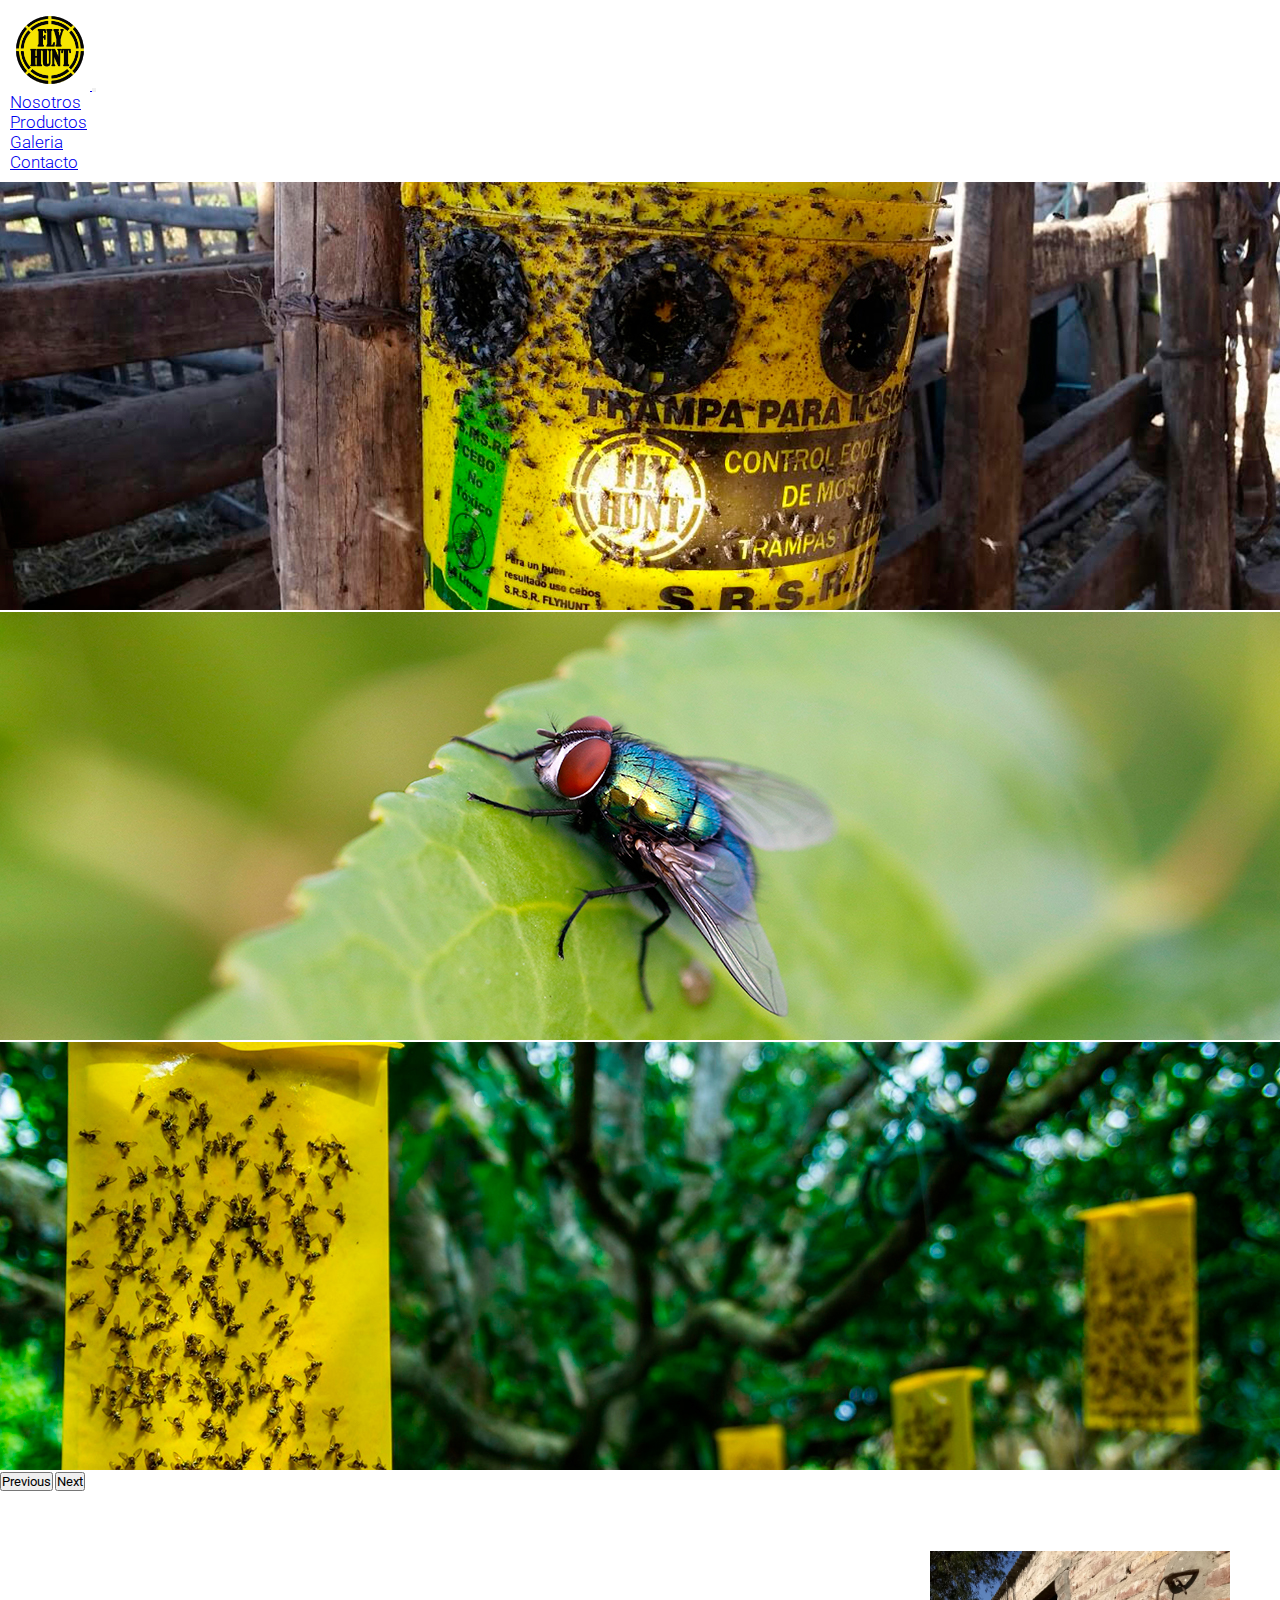
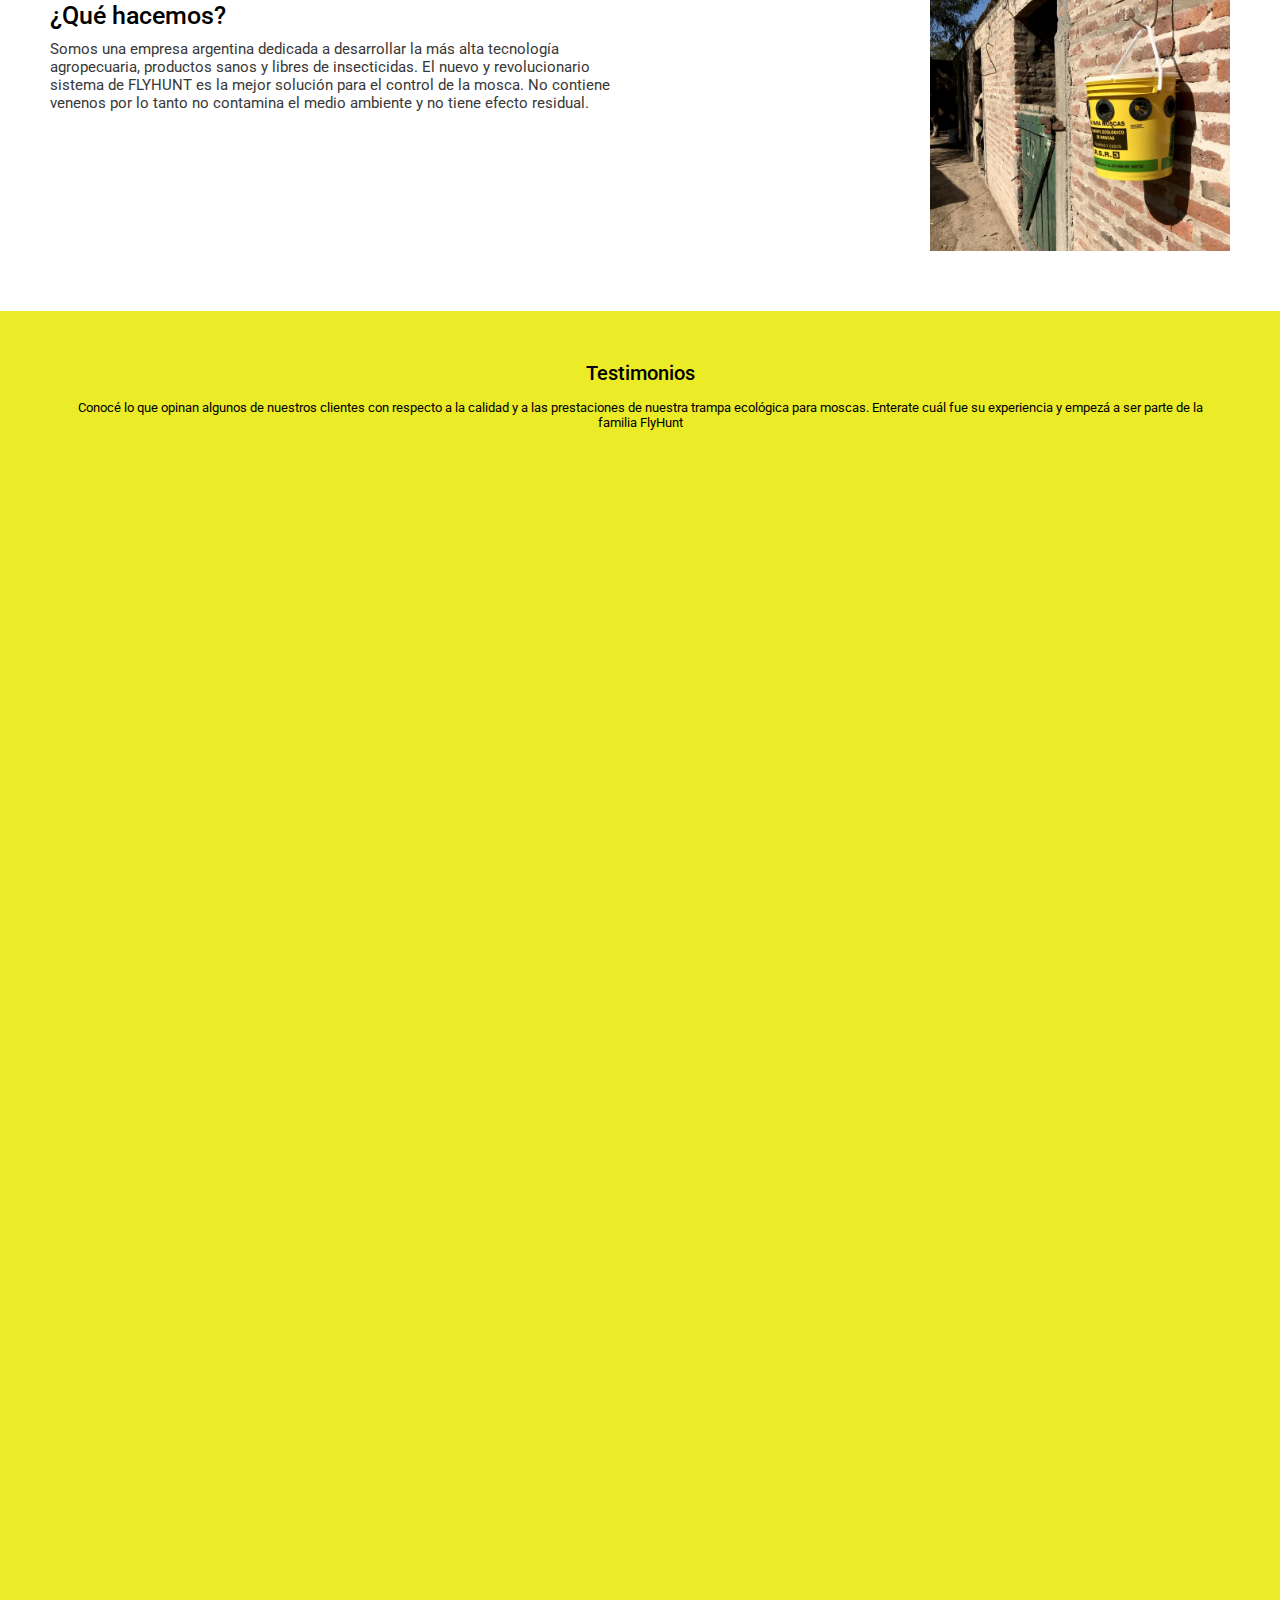
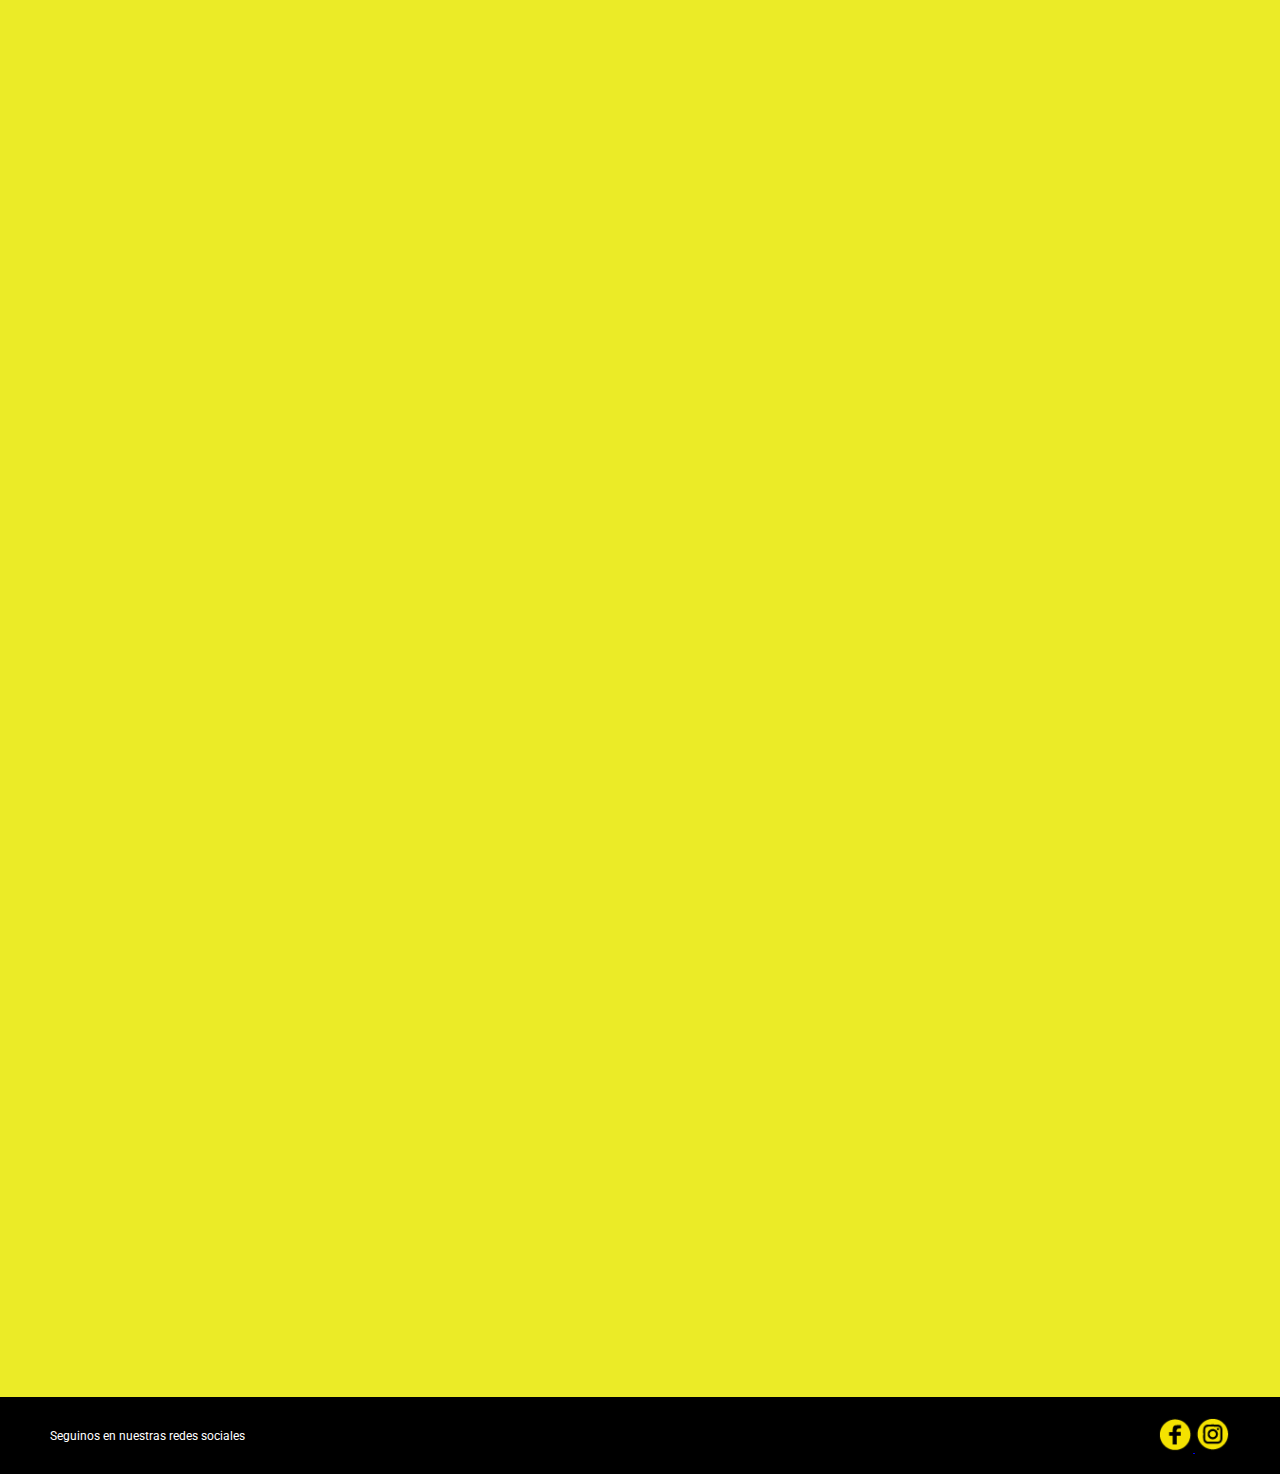
<file: index.html>
<!DOCTYPE html>
<html lang="es">
<!-- arranca head -->

<head>
    <meta charset="UTF-8">
    <meta name="viewport" content="width=device-width, initial-scale=1.0">
    <!-- fav icon -->
    <link rel="shortcut icon" href="img/favicon.png">
    <!-- Bootstrap CSS -->
    <link href="https://cdn.jsdelivr.net/npm/bootstrap@5.0.2/dist/css/bootstrap.min.css" rel="stylesheet" integrity="sha384-EVSTQN3/azprG1Anm3QDgpJLIm9Nao0Yz1ztcQTwFspd3yD65VohhpuuCOmLASjC" crossorigin="anonymous">
    <!-- WOW css -->
    <link rel="stylesheet" href="css/animate.css">
    <!-- mi css -->
    <link rel="stylesheet" href="css/style.css">
    <!-- título de la página -->
    <title>FlyHunt - Trampas ecologicas para moscas</title>
</head>
<!-- termina head -->

<body>
    <!-- arranca contenedor principal para aplicar estructura de grids -->
    <div id="contenedorPrincipalIndex">
        <!-- arranca header con navbar de Bootstrap editada -->
        <header class="contenedorBotonera">
            <nav class="ajustesNavBarBootstrap navbar navbar-expand-md navbar-light bg-light">
                <div class="container-fluid">
                    <a class="navbar-brand" href="index.html">
                        <img class="logo" src="img/logo.png" alt="logo de FlyHunt - Trampas ecologicas para moscas">
                    </a>
                    <button class="navbar-toggler" type="button" data-bs-toggle="collapse" data-bs-target="#navbarSupportedContent" aria-controls="navbarSupportedContent" aria-expanded="false" aria-label="Toggle navigation">
                    <span class="navbar-toggler-icon"></span>
                  </button>
                    <div class="collapse navbar-collapse" id="navbarSupportedContent">
                        <ul class="navbar-nav ms-auto mb-2 mb-lg-0">
                            <li class="nav-item">
                                <a class="ajustesVinculosNavBarBootstrap nav-link" href="pages/nosotros.html">Nosotros</a>
                            </li>
                            <li class="nav-item">
                                <a class="ajustesVinculosNavBarBootstrap nav-link" href="pages/productos-y-uso.html">Productos</a>
                            </li>
                            <li class="nav-item">
                                <a class="ajustesVinculosNavBarBootstrap nav-link" href="pages/galeria.html">Galeria</a>
                            </li>
                            <li class="nav-item">
                                <a class="ajustesVinculosNavBarBootstrap nav-link" href="pages/contacto.html">Contacto</a>
                            </li>
                        </ul>
                    </div>
                </div>
            </nav>
        </header>
        <!-- finaliza header con navbar de Bootstrap editada -->


        <!-- comienza sección con carousel de Bootstrap editada -->
        <section class="contenedorImagenPrincipalHome">
            <div id="carouselExampleControls" class="carousel slide" data-bs-ride="carousel">
                <div class="carousel-inner">
                    <div class="carousel-item active">
                        <img src="img/carousel/c1.jpg" class="d-block w-100" alt="trampa flyhunt para moscas">
                    </div>
                    <div class="carousel-item">
                        <img src="img/carousel/c2.jpg" class="d-block w-100" alt="mosca antes de ser atrapada por flyhunt">
                    </div>
                    <div class="carousel-item">
                        <img src="img/carousel/c3.jpg" class="d-block w-100" alt="trampa flyhunt en accion">
                    </div>
                </div>
                <button class="carousel-control-prev" type="button" data-bs-target="#carouselExampleControls" data-bs-slide="prev">
                  <span class="carousel-control-prev-icon" aria-hidden="true"></span>
                  <span class="visually-hidden">Previous</span>
                </button>
                <button class="carousel-control-next" type="button" data-bs-target="#carouselExampleControls" data-bs-slide="next">
                  <span class="carousel-control-next-icon" aria-hidden="true"></span>
                  <span class="visually-hidden">Next</span>
                </button>
            </div>
        </section>
        <!-- finaliza sección con carousel de Bootstrap editada-->

        <!-- comienza sección '¿qué hacemos?' -->
        <section class="contenedorQueHacemos">
            <div class="contenedorQueHacemos__cajaEncabezadoYTexto">
                <h1 class="contenedorQueHacemos__encabezado">¿Qué hacemos?</h1>
                <p class="contenedorQueHacemos__texto">Somos una empresa argentina dedicada a desarrollar la más alta tecnología agropecuaria, productos sanos y libres de insecticidas. El nuevo y revolucionario sistema de FLYHUNT es la mejor solución para el control de la mosca. No contiene
                    venenos por lo tanto no contamina el medio ambiente y no tiene efecto residual.</p>
            </div>
            <div class="contenedorQueHacemos__cajaImagen">
                <img src="img/imagen-que-hacemos.jpg" alt="Trampa FlyHunt">
            </div>
        </section>
        <!-- finaliza sección '¿qué hacemos?' -->

        <!-- comienza sección 'testimonios' -->
        <section class="contenedorPorQueElegirnos">
            <h2 class="contenedorPorQueElegirnos__encabezado">Testimonios</h2>
            <p class="contenedorPorQueElegirnos__parrafo">Conocé lo que opinan algunos de nuestros clientes con respecto a la calidad y a las prestaciones de nuestra trampa ecológica para moscas. Enterate cuál fue su experiencia y empezá a ser parte de la familia FlyHunt</p>
            <!-- comienza contenedor de cards -->
            <div class="ajustesContenedorCartas row py-2 mx-0">
                <!-- comienza card I / testimonio I -->
                <div class="ajustesMarginCards col-sm-12 col-md-4 wow bounceIn">
                    <div class="ajustesCarta card">
                        <img src="img/testimonios/testimonio1.jpg" class="card-img-top w-100" alt="testimonio 1">
                        <div class="card-body">
                            <h5 class="card-title">Ivana Raldotti</h5>
                            <p class="card-text">La experiencia con FlyHunt fue increible. Seguí las instrucciones para armar y colocar la trampa y a las 2 horas el producto ya estaba haciendo efecto. Logré reducir la cantidad de moscas de la granja en la que trabajo a un
                                85% menos.</p>
                            <a href="#" class="btn ajustesBotonItemProductos">Conocé más de su experiencia</a>
                        </div>
                    </div>
                </div>
                <!-- finaliza card I / testimonio I -->
                <!-- comienza card II / testimonio II -->
                <div class="ajustesMarginCards col-sm-12 col-md-4 wow bounceIn">
                    <div class="ajustesCarta card">
                        <img src="img/testimonios/testimonio2.jpg" class="card-img-top w-100" alt="testimonio 2">
                        <div class="card-body">
                            <h5 class="card-title">Jorge Fiorello</h5>
                            <p class="card-text">La experiencia con FlyHunt fue increible. Seguí las instrucciones para armar y colocar la trampa y a las 2 horas el producto ya estaba haciendo efecto. Logré reducir la cantidad de moscas de la granja en la que trabajo a un
                                85% menos.</p>
                            <a href="#" class="btn ajustesBotonItemProductos">Conocé más de su experiencia</a>
                        </div>
                    </div>
                </div>
                <!-- finaliza card II / testimonio II -->
                <!-- comienza card III / testimonio III -->
                <div class="ajustesMarginCards col-sm-12 col-md-4 wow bounceIn">
                    <div class="ajustesCarta card">
                        <img src="img/testimonios/testimonio3.jpg" class="card-img-top w-100" alt="testimonio 3">
                        <div class="card-body">
                            <h5 class="card-title">Lorena Balbastro</h5>
                            <p class="card-text">La experiencia con FlyHunt fue increible. Seguí las instrucciones para armar y colocar la trampa y a las 2 horas el producto ya estaba haciendo efecto. Logré reducir la cantidad de moscas de la granja en la que trabajo a un
                                85% menos.</p>
                            <a href="#" class="btn ajustesBotonItemProductos">Conocé más de su experiencia</a>
                        </div>
                    </div>
                </div>
                <!-- finaliza card III / testimonio III -->
            </div>
            <!-- finaliza contenedor de cards -->
        </section>
        <!-- finaliza sección 'testimonios' -->





        <!-- arranca footer -->
        <footer class="contenedorFooter">
            <div class="footer__texto">
                <span>Seguinos en nuestras redes sociales</span>
            </div>
            <div>
                <a href="https://facebook.com/flyhuntok" target="_blank">
                    <img src="img/facebook.png" alt="acceso a facebook">
                </a>
                <a href="https://instagram.com/flyhuntok" target="_blank">
                    <img src="img/instagram.png" alt="acceso a instagram">
                </a>
            </div>
        </footer>
        <!-- termina footer -->
    </div>
    <!-- finaliza contenedor principal para aplicar estructura de grids -->
    <!-- Scripts de WOW -->
    <script src="js/wow.min.js"></script>
    <script>
        new WOW().init();
    </script>
    <!-- Scripts de Bootstrap -->
    <script src="https://cdn.jsdelivr.net/npm/bootstrap@5.0.2/dist/js/bootstrap.bundle.min.js" integrity="sha384-MrcW6ZMFYlzcLA8Nl+NtUVF0sA7MsXsP1UyJoMp4YLEuNSfAP+JcXn/tWtIaxVXM" crossorigin="anonymous"></script>
</body>

</html>
</file>
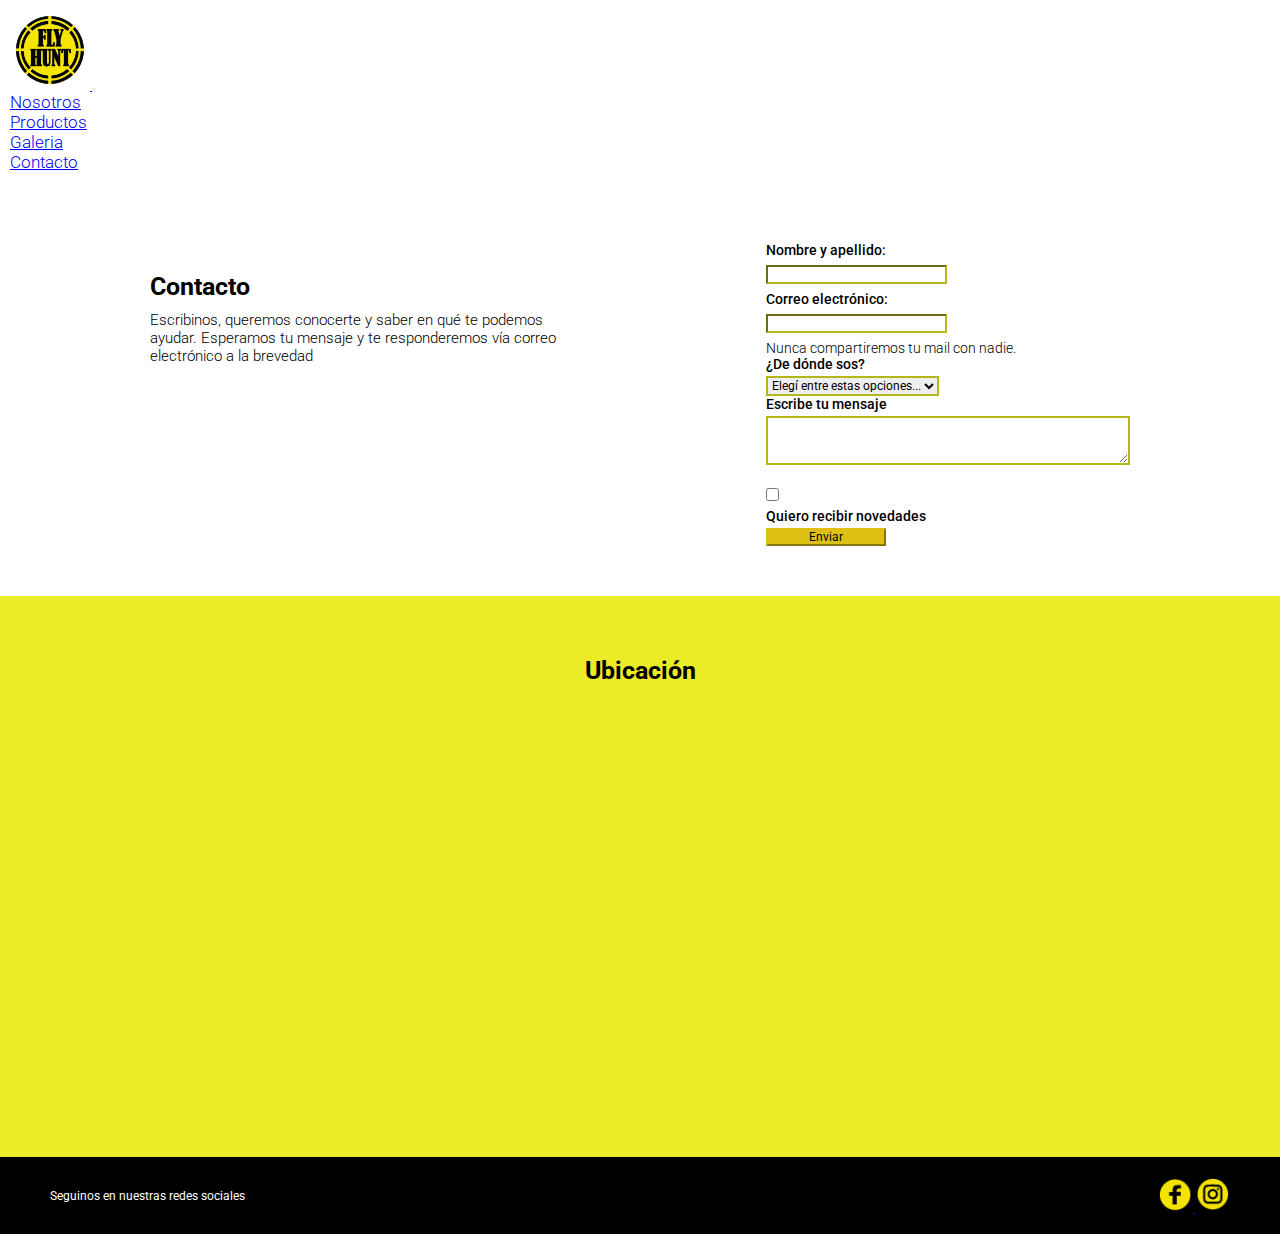
<file: pages/contacto.html>
<!DOCTYPE html>
<html lang="es">
<!-- inicio de head -->

<head>
    <meta charset="UTF-8">
    <meta name="viewport" content="width=device-width, initial-scale=1.0">
    <!-- fav icon -->
    <link rel="shortcut icon" href="../img/favicon.png">
    <!-- Bootstrap CSS -->
    <link href="https://cdn.jsdelivr.net/npm/bootstrap@5.0.2/dist/css/bootstrap.min.css" rel="stylesheet" integrity="sha384-EVSTQN3/azprG1Anm3QDgpJLIm9Nao0Yz1ztcQTwFspd3yD65VohhpuuCOmLASjC" crossorigin="anonymous">
    <!-- WOW css -->
    <link rel="stylesheet" href="../css/animate.css">
    <!-- mi css -->
    <link rel="stylesheet" href="../css/style.css">
    <!-- Titulo de la página -->
    <title>Contacto - FlyHunt - Trampas ecologicas para moscas</title>
    <!-- fin de head -->
</head>

<body>
    <!-- arranca header con navbar de Bootstrap editada -->
    <header class="contenedorBotonera">
        <nav class="ajustesNavBarBootstrap navbar navbar-expand-md navbar-light bg-light">
            <div class="container-fluid">
                <a class="navbar-brand" href="../index.html">
                    <img class="logo" src="../img/logo.png" alt="logo de FlyHunt - Trampas ecologicas para moscas">
                </a>
                <button class="navbar-toggler" type="button" data-bs-toggle="collapse" data-bs-target="#navbarSupportedContent" aria-controls="navbarSupportedContent" aria-expanded="false" aria-label="Toggle navigation">
                <span class="navbar-toggler-icon"></span>
              </button>
                <div class="collapse navbar-collapse" id="navbarSupportedContent">
                    <ul class="navbar-nav ms-auto mb-2 mb-lg-0">
                        <li class="nav-item">
                            <a class="ajustesVinculosNavBarBootstrap nav-link" href="../pages/nosotros.html">Nosotros</a>
                        </li>
                        <li class="nav-item">
                            <a class="ajustesVinculosNavBarBootstrap nav-link" href="../pages/productos-y-uso.html">Productos</a>
                        </li>
                        <li class="nav-item">
                            <a class="ajustesVinculosNavBarBootstrap nav-link" href="../pages/galeria.html">Galeria</a>
                        </li>
                        <li class="nav-item">
                            <a class="ajustesVinculosNavBarBootstrap nav-link" href="../pages/contacto.html">Contacto</a>
                        </li>
                    </ul>
                </div>
            </div>
        </nav>
    </header>
    <!-- termina header con navbar de Bootstrap editada -->
    <!-- inicia seccion principal pagina contacto -->
    <main>
        <!-- comienza la sección del formulario de contacto con su título y descripción -->
        <section>
            <article class="contenedorPrincipalFormulario">
                <div class="contenedorPrincipalFormulario__cajaEncabezado">
                    <h1 class="contenedorPrincipalFormulario__encabezado">Contacto</h1>
                    <p class="contenedorPrincipalFormulario__texto">Escribinos, queremos conocerte y saber en qué te podemos ayudar. Esperamos tu mensaje y te responderemos vía correo electrónico a la brevedad</p>
                </div>
                <div class="contenedorPrincipalFormulario__cajaFormulario">
                    <form>
                        <div class="mb-5">
                            <label for="nombre-apellido" class="form-label">Nombre y apellido:</label>
                            <input type="text" class="form-control" id="nombre-apellido">
                        </div>
                        <div class="mb-5">
                            <label for="correoElectronico" class="form-label">Correo electrónico:</label>
                            <input type="email" class="form-control" id="correoElectronico" aria-describedby="emailHelp">
                            <div id="emailHelp" class="form-text">Nunca compartiremos tu mail con nadie.</div>
                        </div>
                        <div class="mb-5">
                            <label for="ubicacion" class="form-label">¿De dónde sos?</label>
                            <select class="ajustesSelectFormulario form-select" id="ubicacion">
                              <option selected>Elegí entre estas opciones...</option>
                              <option value="caba">CABA</option>
                              <option value="bsas">Provincia de Buenos Aires</option>
                              <option value="interior">Interior de Argentina</option>
                              <option value="exterior">Pais exterior</option>
                            </select>
                        </div>
                        <div class="mb-5">
                            <label for="mensaje" class="form-label">Escribe tu mensaje</label>
                            <textarea class="form-control" id="mensaje" rows="3"></textarea>
                        </div>
                        <div class="mb-5 form-check">
                            <input type="checkbox" class="ajustesCheckFormulario form-check-input" id="recibirNovedades">
                            <label class="form-check-label" for="recibirNovedades">Quiero recibir novedades</label>
                        </div>
                        <button type="submit" class="ajustesBotonFormulario btn btn-primary">Enviar</button>
                    </form>
                </div>
            </article>
        </section>
        <!-- finaliza la sección del formulario de contacto con su título y descripción -->


        <!-- comienza seccion para mostrar mapa -->
        <section class="contenedorMapa wow bounceInUp">
            <article>
                <h2 class="contenedorMapa__encabezado">Ubicación</h2>
                <iframe src="https://www.google.com/maps/embed?pb=!1m18!1m12!1m3!1d3284.029779155979!2d-58.38758398504374!3d-34.603408480459485!2m3!1f0!2f0!3f0!3m2!1i1024!2i768!4f13.1!3m3!1m2!1s0x95bccac678504f45%3A0xf2519648a88ea112!2sTalcahuano%20446%2C%20C1013%20CABA!5e0!3m2!1ses-419!2sar!4v1655489127760!5m2!1ses-419!2sar"
                    style="border:0;" allowfullscreen="" loading="lazy" referrerpolicy="no-referrer-when-downgrade"></iframe>
            </article>
        </section>
        <!-- finaliza seccion para mostrar mapa-->
    </main>
    <!-- finaliza seccion principal pagina contacto -->
    <!-- arranca footer -->
    <footer>
        <div class="footer__texto">
            <span>Seguinos en nuestras redes sociales</span>
        </div>
        <div>
            <a href="https://facebook.com/flyhuntok" target="_blank">
                <img src="../img/facebook.png" alt="acceso a facebook">
            </a>
            <a href="https://instagram.com/flyhuntok" target="_blank">
                <img src="../img/instagram.png" alt="acceso a instagram">
            </a>
        </div>
    </footer>
    <!-- termina footer -->
    <script src="../js/wow.min.js"></script>
    <script>
        new WOW().init();
    </script>
    <!-- Option 1: Bootstrap Bundle with Popper -->
    <script src="https://cdn.jsdelivr.net/npm/bootstrap@5.0.2/dist/js/bootstrap.bundle.min.js" integrity="sha384-MrcW6ZMFYlzcLA8Nl+NtUVF0sA7MsXsP1UyJoMp4YLEuNSfAP+JcXn/tWtIaxVXM" crossorigin="anonymous"></script>
</body>

</html>
</file>
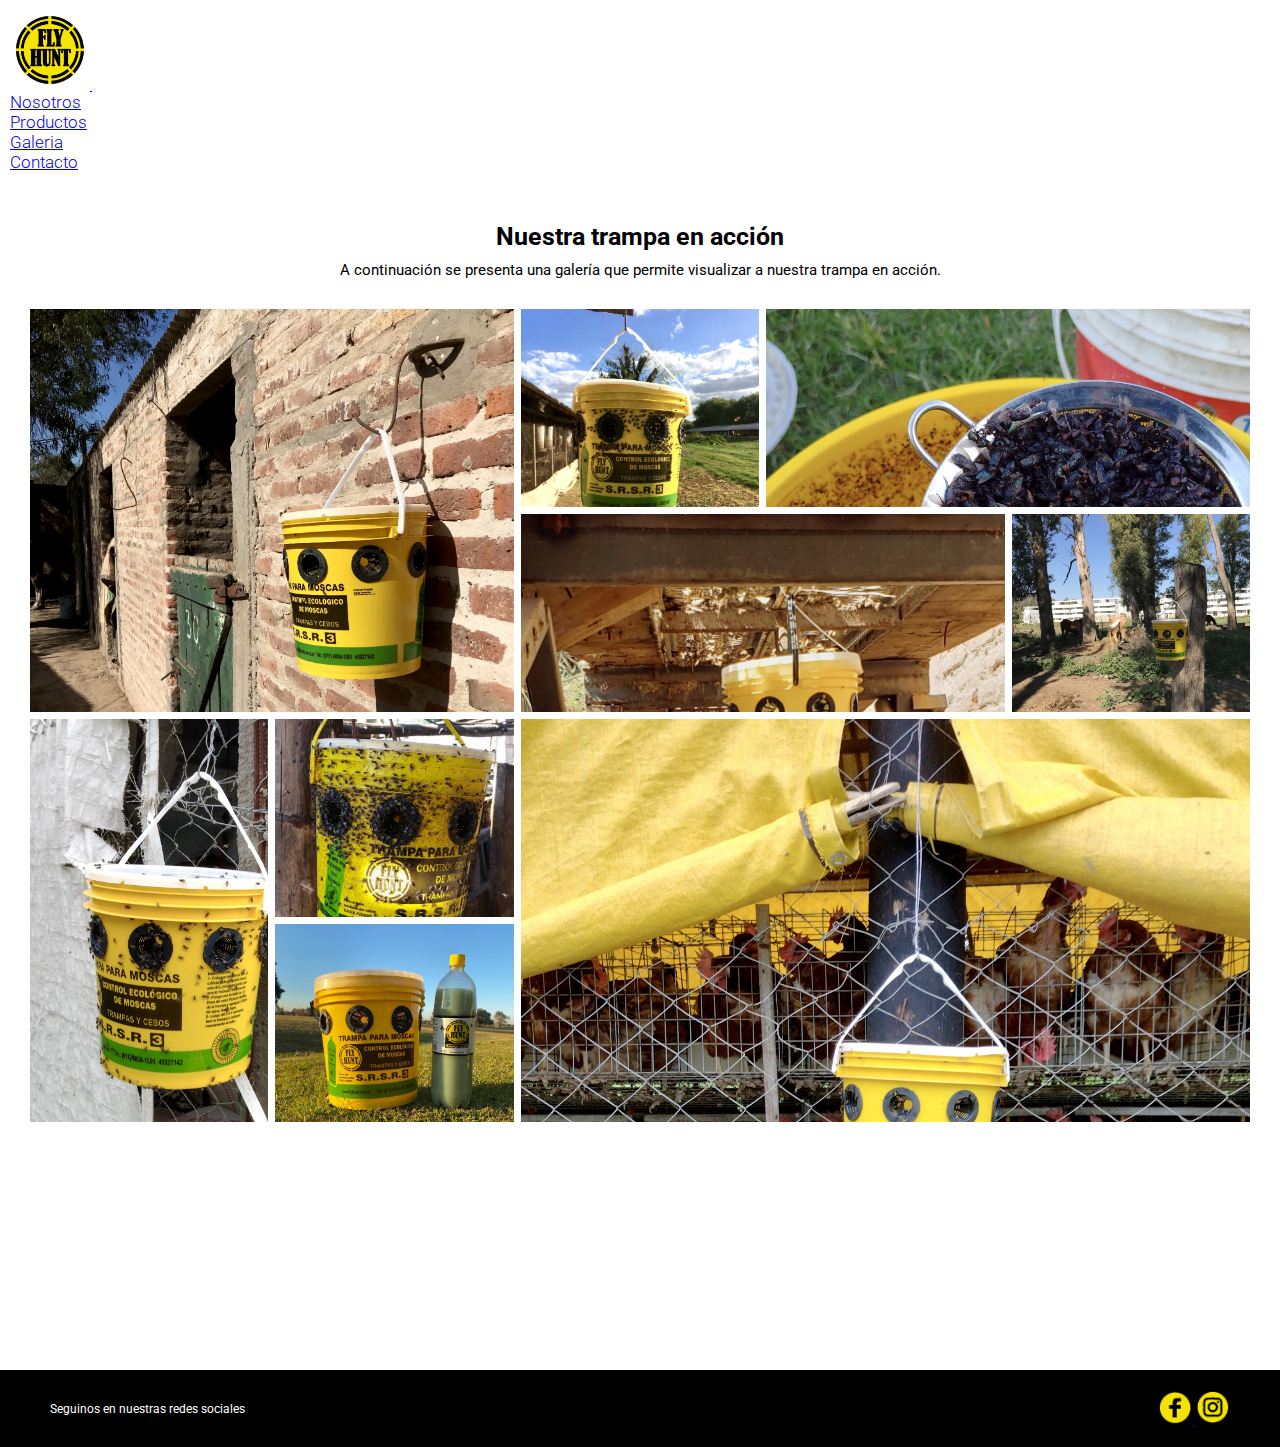
<file: pages/galeria.html>
<!DOCTYPE html>
<html lang="es">
<!-- arranca head -->

<head>
    <meta charset="UTF-8">
    <meta name="viewport" content="width=device-width, initial-scale=1.0">
    <!-- fav icon -->
    <link rel="shortcut icon" href="../img/favicon.png">
    <!-- Bootstrap CSS -->
    <link href="https://cdn.jsdelivr.net/npm/bootstrap@5.0.2/dist/css/bootstrap.min.css" rel="stylesheet" integrity="sha384-EVSTQN3/azprG1Anm3QDgpJLIm9Nao0Yz1ztcQTwFspd3yD65VohhpuuCOmLASjC" crossorigin="anonymous">
    <!-- WOW css -->
    <link rel="stylesheet" href="../css/animate.css">
    <!-- mi css -->
    <link rel="stylesheet" href="../css/style.css">
    <!-- título de la página -->
    <title>Galeria - FlyHunt - Trampas ecologicas para moscas</title>
</head>
<!-- termina head -->

<body>
    <!-- arranca header con navbar de Bootstrap editada -->
    <header class="contenedorBotonera">
        <nav class="ajustesNavBarBootstrap navbar navbar-expand-md navbar-light bg-light">
            <div class="container-fluid">
                <a class="navbar-brand" href="../index.html">
                    <img class="logo" src="../img/logo.png" alt="logo de FlyHunt - Trampas ecologicas para moscas">
                </a>
                <button class="navbar-toggler" type="button" data-bs-toggle="collapse" data-bs-target="#navbarSupportedContent" aria-controls="navbarSupportedContent" aria-expanded="false" aria-label="Toggle navigation">
                <span class="navbar-toggler-icon"></span>
              </button>
                <div class="collapse navbar-collapse" id="navbarSupportedContent">
                    <ul class="navbar-nav ms-auto mb-2 mb-lg-0">
                        <li class="nav-item">
                            <a class="ajustesVinculosNavBarBootstrap nav-link" href="../pages/nosotros.html">Nosotros</a>
                        </li>
                        <li class="nav-item">
                            <a class="ajustesVinculosNavBarBootstrap nav-link" href="../pages/productos-y-uso.html">Productos</a>
                        </li>
                        <li class="nav-item">
                            <a class="ajustesVinculosNavBarBootstrap nav-link" href="../pages/galeria.html">Galeria</a>
                        </li>
                        <li class="nav-item">
                            <a class="ajustesVinculosNavBarBootstrap nav-link" href="../pages/contacto.html">Contacto</a>
                        </li>
                    </ul>
                </div>
            </div>
        </nav>
    </header>
    <!-- termina header con navbar de Bootstrap editada -->

    <!-- comienza contenido principal de galeria -->
    <main>
        <!-- comienza seccion para mostrar imagenes -->
        <section class="galeria">
            <h1 class="galeria__encabezado">Nuestra trampa en acción</h1>
            <p class="galeria__texto">A continuación se presenta una galería que permite visualizar a nuestra trampa en acción.</p>
            <div id="contenedorImagenes">
                <div class="contenedorImagenes__item1 caracteristicasGeneralesContenedorGaleria">
                    <a class="w100" target="_blank" href="../img/galeria/1.jpg"></a>
                </div>
                <div class="contenedorImagenes__item2 caracteristicasGeneralesContenedorGaleria">
                    <a class="w100" target="_blank" href="../img/galeria/2.jpg"></a>
                </div>
                <div class="contenedorImagenes__item3 caracteristicasGeneralesContenedorGaleria">
                    <a class="w100" target="_blank" href="../img/galeria/3.jpg"></a>
                </div>
                <div class="contenedorImagenes__item4 caracteristicasGeneralesContenedorGaleria">
                    <a class="w100" target="_blank" href="../img/galeria/4.jpg"></a>
                </div>
                <div class="contenedorImagenes__item5 caracteristicasGeneralesContenedorGaleria">
                    <a class="w100" target="_blank" href="../img/galeria/5.jpg"></a>
                </div>
                <div class="contenedorImagenes__item6 caracteristicasGeneralesContenedorGaleria">
                    <a class="w100" target="_blank" href="../img/galeria/6.JPG"></a>
                </div>
                <div class="contenedorImagenes__item7 caracteristicasGeneralesContenedorGaleria">
                    <a class="w100" target="_blank" href="../img/galeria/7.JPG"></a>
                </div>
                <div class="contenedorImagenes__item8 caracteristicasGeneralesContenedorGaleria">
                    <a class="w100" target="_blank" href="../img/galeria/8.jpg"></a>
                </div>
                <div class="contenedorImagenes__item9 caracteristicasGeneralesContenedorGaleria">
                    <a class="w100" target="_blank" href="../img/galeria/9.jpg"></a>
                </div>
            </div>
        </section>
        <!-- finaliza seccion para mostrar imagenes -->
        <!-- comienza seccion para subir tus imagenes -->
        <section class="contenedorSubirFoto wow bounceInUp">
            <article>
                <h2 class="contenedorSubirFoto__encabezado">Cargá tu foto usando nuestra trampa</h2>
                <div class="mb-3">
                    <label for="formFile" class="ajustesEncabezadoSelectorArchivo form-label">Subi tu archivo a continuación</label>
                    <input class="ajustesSelectorArchivo form-control" type="file" id="formFile">
                    <button type="submit" class="ajustesBotonSubirArchivo btn btn-primary">Enviar</button>
                </div>
            </article>
        </section>
        <!-- finaliza seccion para subir tus imagenes -->
    </main>
    <!-- finaliza contenido principal de galeria -->


    <!-- arranca footer -->
    <footer>
        <div class="footer__texto">
            <span>Seguinos en nuestras redes sociales</span>
        </div>
        <div>
            <a href="https://facebook.com/flyhuntok" target="_blank">
                <img src="../img/facebook.png" alt="acceso a facebook">
            </a>
            <a href="https://instagram.com/flyhuntok" target="_blank">
                <img src="../img/instagram.png" alt="acceso a instagram">
            </a>
        </div>
    </footer>
    <!-- termina footer -->
    <!-- Scripts de WOW -->
    <script src="../js/wow.min.js"></script>
    <script>
        new WOW().init();
    </script>
    <!-- Scripts de Bootstrap -->
    <script src="https://cdn.jsdelivr.net/npm/bootstrap@5.0.2/dist/js/bootstrap.bundle.min.js" integrity="sha384-MrcW6ZMFYlzcLA8Nl+NtUVF0sA7MsXsP1UyJoMp4YLEuNSfAP+JcXn/tWtIaxVXM" crossorigin="anonymous"></script>
</body>

</html>
</file>
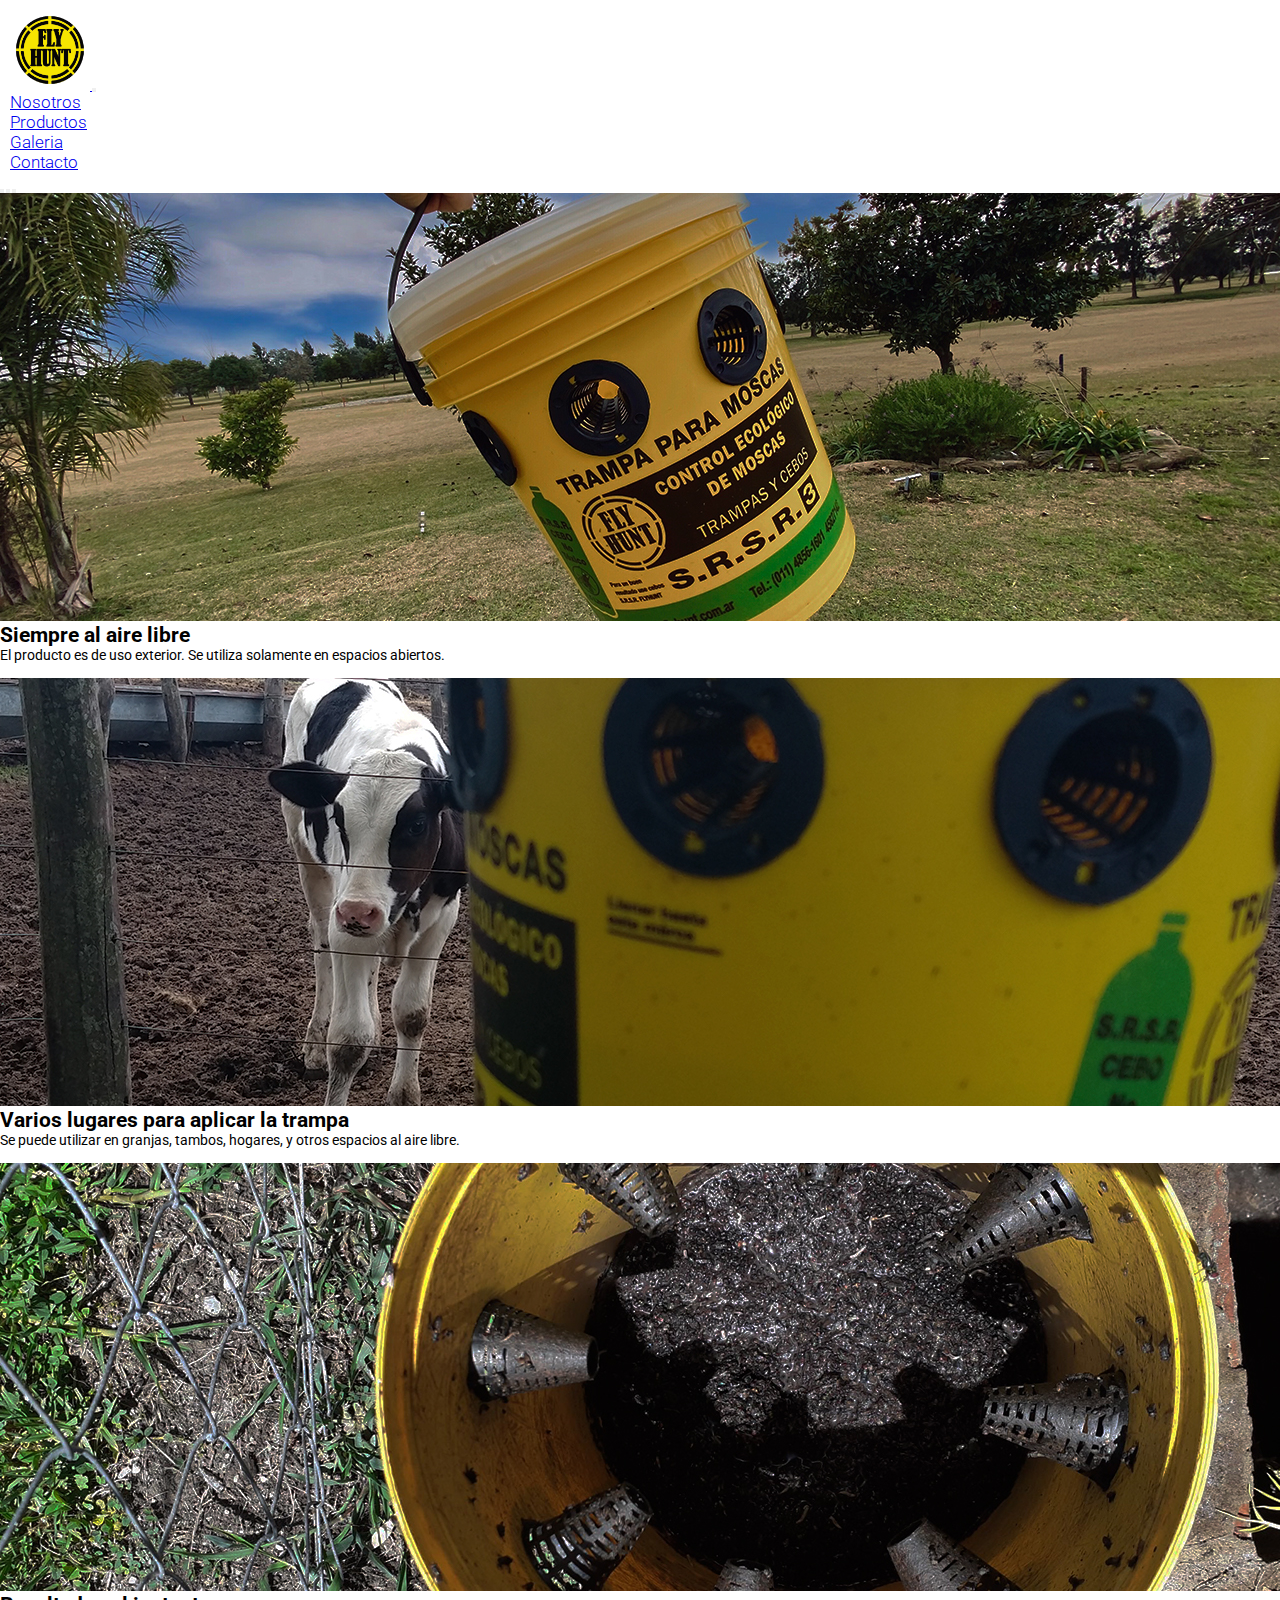
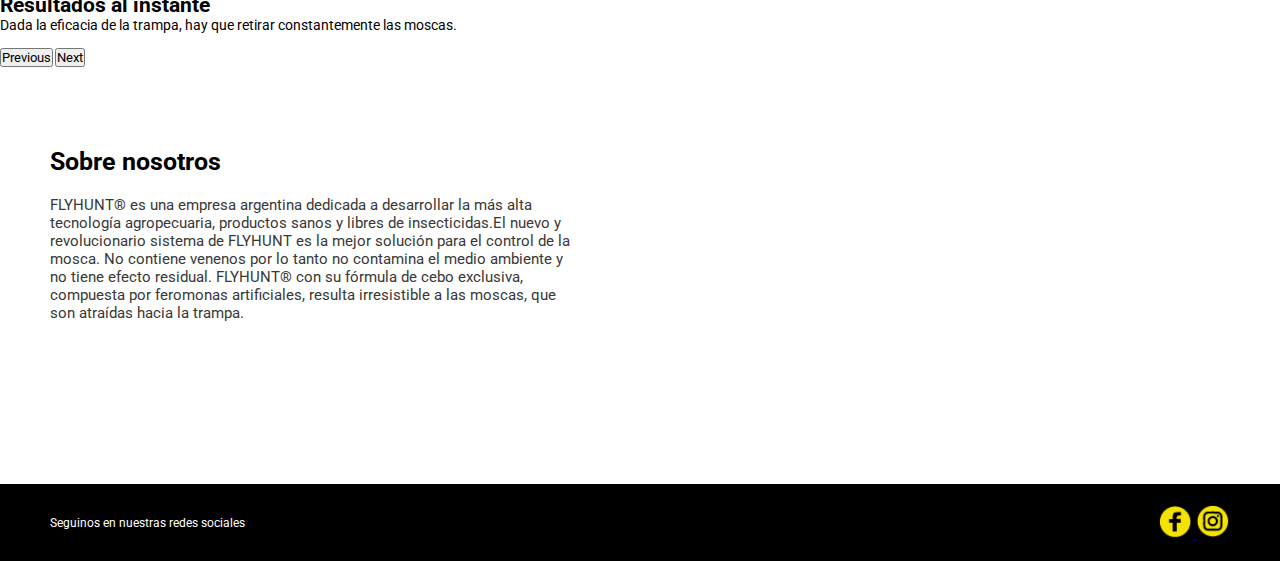
<file: pages/nosotros.html>
<!DOCTYPE html>
<html lang="es">
<!-- arranca head -->

<head>
    <meta charset="UTF-8">
    <meta name="viewport" content="width=device-width, initial-scale=1.0">
    <!-- fav icon -->
    <link rel="shortcut icon" href="../img/favicon.png">
    <!-- Bootstrap CSS -->
    <link href="https://cdn.jsdelivr.net/npm/bootstrap@5.0.2/dist/css/bootstrap.min.css" rel="stylesheet" integrity="sha384-EVSTQN3/azprG1Anm3QDgpJLIm9Nao0Yz1ztcQTwFspd3yD65VohhpuuCOmLASjC" crossorigin="anonymous">
    <!-- mi css -->
    <link rel="stylesheet" href="../css/style.css">
    <!-- título de la página -->
    <title>Nosotros - FlyHunt - Trampas ecologicas para moscas</title>
</head>

<body>
    <!-- empieza header -->
    <!-- arranca header con navbar de Bootstrap editada -->
    <header class="contenedorBotonera">
        <nav class="ajustesNavBarBootstrap navbar navbar-expand-md navbar-light bg-light">
            <div class="container-fluid">
                <a class="navbar-brand" href="../index.html">
                    <img class="logo" src="../img/logo.png" alt="logo de FlyHunt - Trampas ecologicas para moscas">
                </a>
                <button class="navbar-toggler" type="button" data-bs-toggle="collapse" data-bs-target="#navbarSupportedContent" aria-controls="navbarSupportedContent" aria-expanded="false" aria-label="Toggle navigation">
                <span class="navbar-toggler-icon"></span>
              </button>
                <div class="collapse navbar-collapse" id="navbarSupportedContent">
                    <ul class="navbar-nav ms-auto mb-2 mb-lg-0">
                        <li class="nav-item">
                            <a class="ajustesVinculosNavBarBootstrap nav-link" href="../pages/nosotros.html">Nosotros</a>
                        </li>
                        <li class="nav-item">
                            <a class="ajustesVinculosNavBarBootstrap nav-link" href="../pages/productos-y-uso.html">Productos</a>
                        </li>
                        <li class="nav-item">
                            <a class="ajustesVinculosNavBarBootstrap nav-link" href="../pages/galeria.html">Galeria</a>
                        </li>
                        <li class="nav-item">
                            <a class="ajustesVinculosNavBarBootstrap nav-link" href="../pages/contacto.html">Contacto</a>
                        </li>
                    </ul>
                </div>
            </div>
        </nav>
    </header>
    <!-- termina header con navbar de Bootstrap editada -->

    <!-- comienza contenido principal de la página nosotros -->
    <main>
        <!-- comienza carousel de imagenes -->
        <section>
            <div id="carouselExampleCaptions" class="carousel slide" data-bs-ride="carousel">
                <div class="carousel-indicators">
                    <button type="button" data-bs-target="#carouselExampleCaptions" data-bs-slide-to="0" class="active" aria-current="true" aria-label="Slide 1"></button>
                    <button type="button" data-bs-target="#carouselExampleCaptions" data-bs-slide-to="1" aria-label="Slide 2"></button>
                    <button type="button" data-bs-target="#carouselExampleCaptions" data-bs-slide-to="2" aria-label="Slide 3"></button>
                </div>
                <div class="carousel-inner">
                    <div class="carousel-item active">
                        <img src="../img/carousel/c4.jpg" class="d-block w-100" alt="trampa de flyhunt al aire libre">
                        <div class="carousel-caption d-none d-sm-block">
                            <h5 class="ajustesEncabezadoCarouselNosotros">Siempre al aire libre</h5>
                            <p class="ajustesParrafoCarouselNosotros">El producto es de uso exterior. Se utiliza solamente en espacios abiertos.</p>
                        </div>
                    </div>
                    <div class="carousel-item">
                        <img src="../img/carousel/c5.jpg" class="d-block w-100" alt="trampa flyhunt colocada en una granja">
                        <div class="carousel-caption d-none d-sm-block">
                            <h5 class="ajustesEncabezadoCarouselNosotros">Varios lugares para aplicar la trampa</h5>
                            <p class="ajustesParrafoCarouselNosotros">Se puede utilizar en granjas, tambos, hogares, y otros espacios al aire libre.</p>
                        </div>
                    </div>
                    <div class="carousel-item">
                        <img src="../img/carousel/c6.jpg" class="d-block w-100" alt="resultados de la trampa flyhunt">
                        <div class="carousel-caption d-none d-sm-block">
                            <h5 class="ajustesEncabezadoCarouselNosotros">Resultados al instante</h5>
                            <p class="ajustesParrafoCarouselNosotros">Dada la eficacia de la trampa, hay que retirar constantemente las moscas.</p>
                        </div>
                    </div>
                </div>
                <button class="carousel-control-prev" type="button" data-bs-target="#carouselExampleCaptions" data-bs-slide="prev">
                  <span class="carousel-control-prev-icon" aria-hidden="true"></span>
                  <span class="visually-hidden">Previous</span>
                </button>
                <button class="carousel-control-next" type="button" data-bs-target="#carouselExampleCaptions" data-bs-slide="next">
                  <span class="carousel-control-next-icon" aria-hidden="true"></span>
                  <span class="visually-hidden">Next</span>
                </button>
            </div>
        </section>
        <!-- finaliza carousel de imagenes -->

        <!-- comienza seccion para contar sobre flyhunt -->
        <section class="contenedorSobreNosotros">
            <div>
                <h1 class="contenedorSobreNosotros__encabezado">Sobre nosotros</h1>
                <p class="contenedorSobreNosotros__texto">FLYHUNT® es una empresa argentina dedicada a desarrollar la más alta tecnología agropecuaria, productos sanos y libres de insecticidas.El nuevo y revolucionario sistema de FLYHUNT es la mejor solución para el control de la mosca. No contiene
                    venenos por lo tanto no contamina el medio ambiente y no tiene efecto residual. FLYHUNT® con su fórmula de cebo exclusiva, compuesta por feromonas artificiales, resulta irresistible a las moscas, que son atraídas hacia la trampa.</p>
            </div>
            <div>
                <iframe src="https://www.youtube.com/embed/LHP1mqo7Kcs" title="YouTube video player" frameborder="0" allow="accelerometer; autoplay; clipboard-write; encrypted-media; gyroscope; picture-in-picture" allowfullscreen></iframe>
            </div>
        </section>
        <!-- finaliza seccion para contar sobre flyhunt -->
    </main>
    <!-- finaliza contenido principal de la página nosotros -->

    <!-- arranca footer -->
    <footer>
        <div class="footer__texto">
            <span>Seguinos en nuestras redes sociales</span>
        </div>
        <div>
            <a href="https://facebook.com/flyhuntok" target="_blank">
                <img src="../img/facebook.png" alt="acceso a facebook">
            </a>
            <a href="https://instagram.com/flyhuntok" target="_blank">
                <img src="../img/instagram.png" alt="acceso a instagram">
            </a>
        </div>
    </footer>
    <!-- termina footer -->
    <!-- Scripts de Bootstrap -->
    <script src="https://cdn.jsdelivr.net/npm/bootstrap@5.0.2/dist/js/bootstrap.bundle.min.js" integrity="sha384-MrcW6ZMFYlzcLA8Nl+NtUVF0sA7MsXsP1UyJoMp4YLEuNSfAP+JcXn/tWtIaxVXM" crossorigin="anonymous"></script>
</body>

</html>
</file>
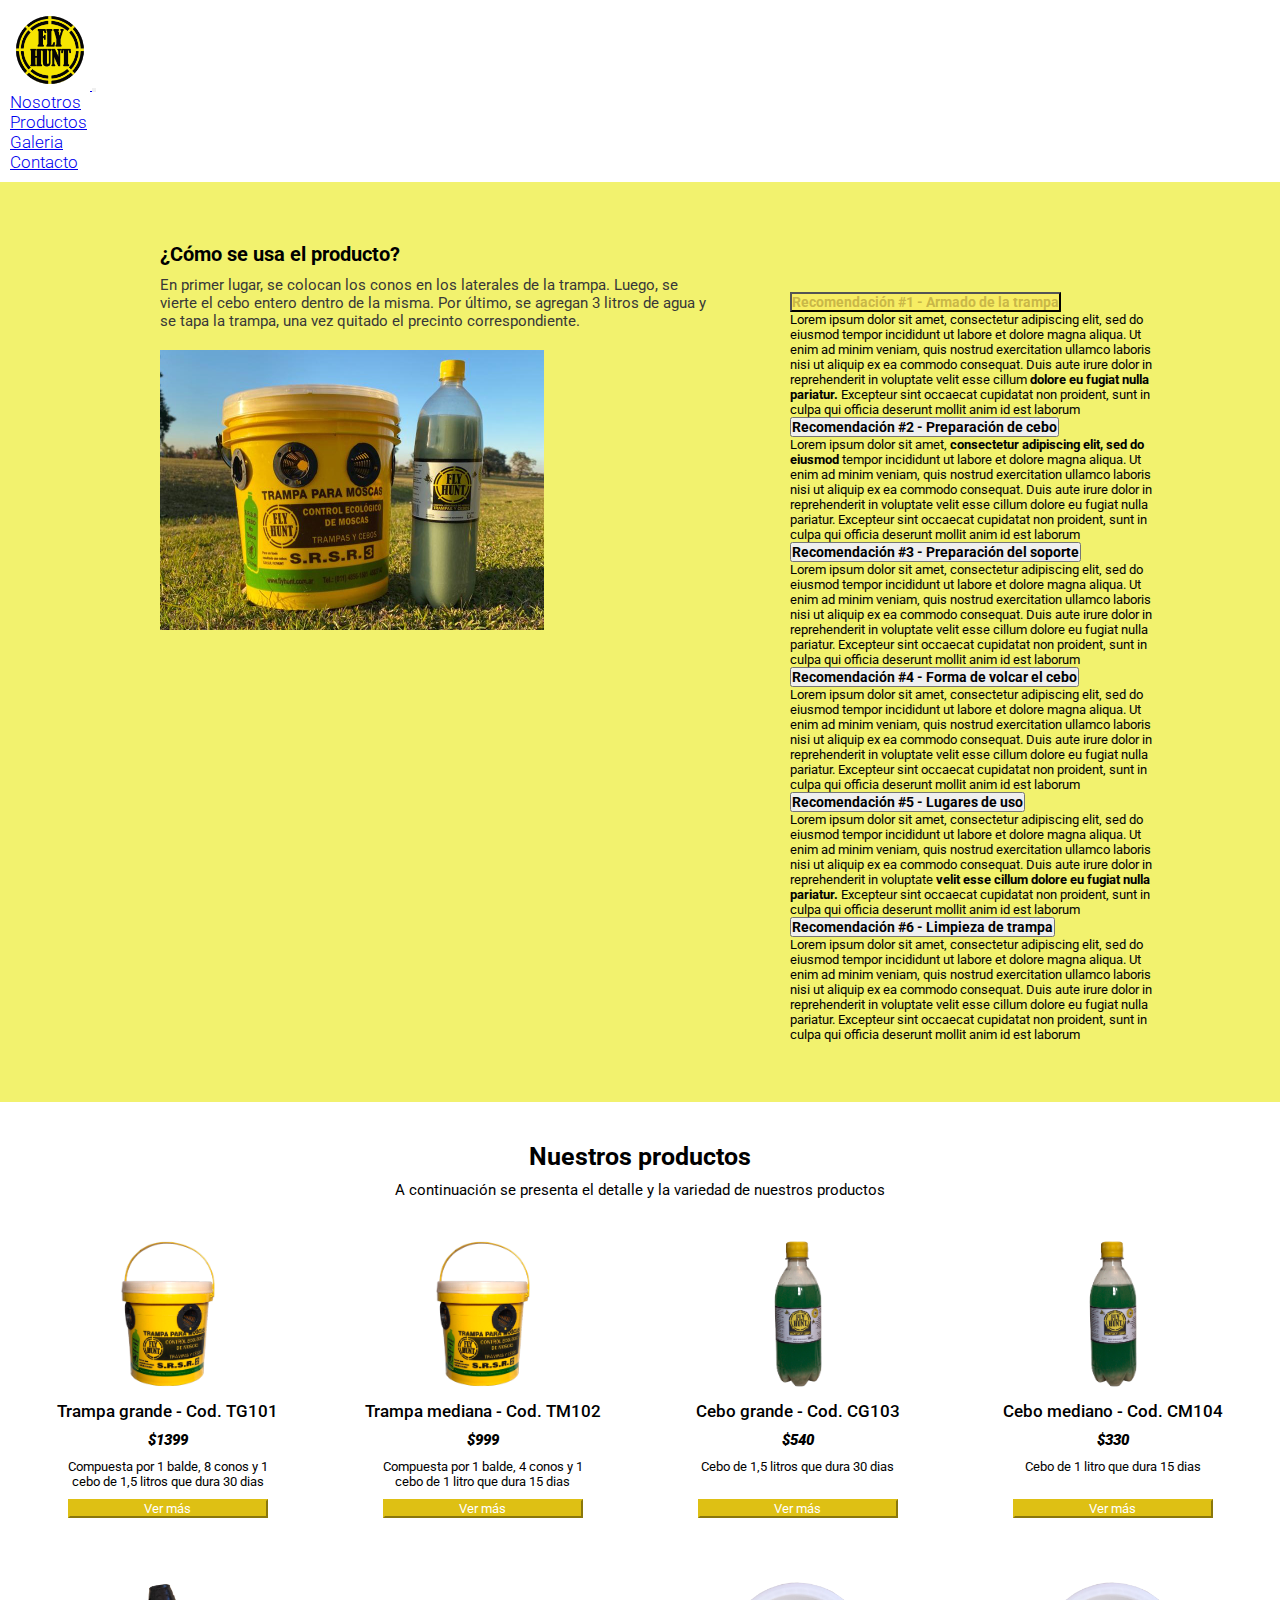
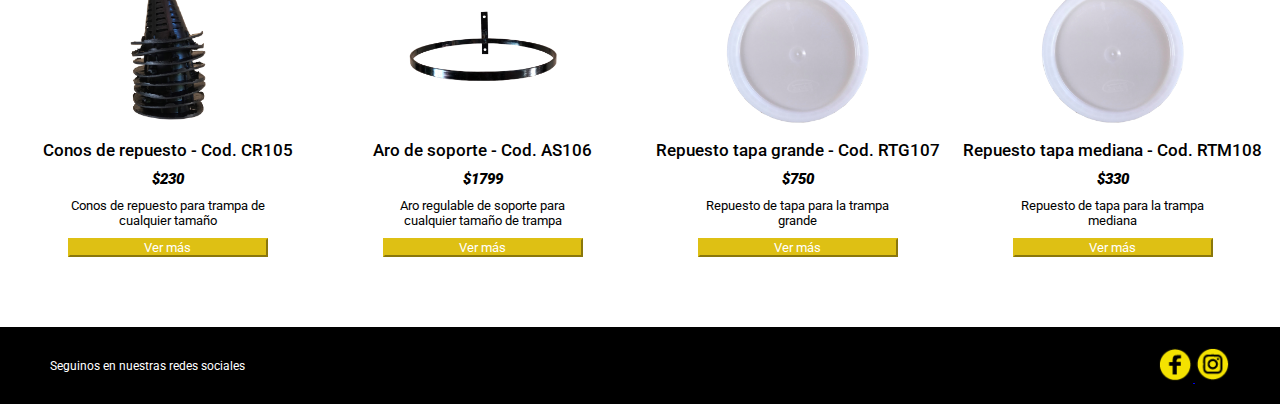
<file: pages/productos-y-uso.html>
<!DOCTYPE html>
<html lang="es">
<!-- arranca head -->

<head>
    <meta charset="UTF-8">
    <meta name="viewport" content="width=device-width, initial-scale=1.0">
    <!-- fav icon -->
    <link rel="shortcut icon" href="../img/favicon.png">
    <!-- Bootstrap CSS -->
    <link href="https://cdn.jsdelivr.net/npm/bootstrap@5.0.2/dist/css/bootstrap.min.css" rel="stylesheet" integrity="sha384-EVSTQN3/azprG1Anm3QDgpJLIm9Nao0Yz1ztcQTwFspd3yD65VohhpuuCOmLASjC" crossorigin="anonymous">
    <!-- mi css -->
    <link rel="stylesheet" href="../css/style.css">
    <!-- título de la página -->
    <title>Productos - FlyHunt - Trampas ecologicas para moscas</title>
</head>
<!-- finaliza head -->

<body>

    <!-- arranca header con navbar de Bootstrap editada -->
    <header class="contenedorBotonera">
        <nav class="ajustesNavBarBootstrap navbar navbar-expand-md navbar-light bg-light">
            <div class="container-fluid">
                <a class="navbar-brand" href="../index.html">
                    <img class="logo" src="../img/logo.png" alt="logo de FlyHunt - Trampas ecologicas para moscas">
                </a>
                <button class="navbar-toggler" type="button" data-bs-toggle="collapse" data-bs-target="#navbarSupportedContent" aria-controls="navbarSupportedContent" aria-expanded="false" aria-label="Toggle navigation">
                <span class="navbar-toggler-icon"></span>
              </button>
                <div class="collapse navbar-collapse" id="navbarSupportedContent">
                    <ul class="navbar-nav ms-auto mb-2 mb-lg-0">
                        <li class="nav-item">
                            <a class="ajustesVinculosNavBarBootstrap nav-link" href="../pages/nosotros.html">Nosotros</a>
                        </li>
                        <li class="nav-item">
                            <a class="ajustesVinculosNavBarBootstrap nav-link" href="../pages/productos-y-uso.html">Productos</a>
                        </li>
                        <li class="nav-item">
                            <a class="ajustesVinculosNavBarBootstrap nav-link" href="../pages/galeria.html">Galeria</a>
                        </li>
                        <li class="nav-item">
                            <a class="ajustesVinculosNavBarBootstrap nav-link" href="../pages/contacto.html">Contacto</a>
                        </li>
                    </ul>
                </div>
            </div>
        </nav>
    </header>
    <!-- finaliza header con navbar de Bootstrap editada -->


    <!-- comienza contenido principal de la página productos -->
    <main>
        <!-- inicio de sección 'como usar' -->
        <section class="uso">
            <!-- inicio de contenedor para titulo y parrafo -->
            <div class="uso__contenedorEncabezado">
                <h2 class="uso__encabezado">¿Cómo se usa el producto?</h2>
                <p class="uso__texto">En primer lugar, se colocan los conos en los laterales de la trampa. Luego, se vierte el cebo entero dentro de la misma. Por último, se agregan 3 litros de agua y se tapa la trampa, una vez quitado el precinto correspondiente.</p>
                <img src="../img/productos-y-uso.JPG" alt="trampa y cebo FlyHunt">
            </div>
            <!-- cierre de contenedor para titulo y parrafo -->
            <!-- inicio de contenedor para acordión de recomendaciones -->
            <div class="uso__contenedorRecomendaciones">
                <div class="accordion" id="accordionExample">
                    <!-- recomendacion 1 -->
                    <div class="accordion-item">
                        <h2 class="accordion-header" id="headingOne">
                            <button class="fondoBotonAcordion accordion-button tipografiaAcordionTitulos" type="button" data-bs-toggle="collapse" data-bs-target="#collapseOne" aria-expanded="true" aria-controls="collapseOne">
                                <strong>Recomendación #1 - Armado de la trampa</strong>
                        </button>
                        </h2>
                        <div id="collapseOne" class="accordion-collapse collapse show" aria-labelledby="headingOne" data-bs-parent="#accordionExample">
                            <div class="tipografiaAcordionParrafos accordion-body">
                                Lorem ipsum dolor sit amet, consectetur adipiscing elit, sed do eiusmod tempor incididunt ut labore et dolore magna aliqua. Ut enim ad minim veniam, quis nostrud exercitation ullamco laboris nisi ut aliquip ex ea commodo consequat. Duis aute irure dolor
                                in reprehenderit in voluptate velit esse cillum <strong>dolore eu fugiat nulla pariatur.</strong> Excepteur sint occaecat cupidatat non proident, sunt in culpa qui officia deserunt mollit
                                anim id est laborum
                            </div>
                        </div>
                    </div>
                    <!-- recomendacion 2 -->
                    <div class="accordion-item">
                        <h2 class="accordion-header" id="headingTwo">
                            <button class="fondoBotonAcordion accordion-button tipografiaAcordionTitulos collapsed" type="button" data-bs-toggle="collapse" data-bs-target="#collapseTwo" aria-expanded="false" aria-controls="collapseTwo">
                                <strong>Recomendación #2 - Preparación de cebo</strong>
                        </button>
                        </h2>
                        <div id="collapseTwo" class="accordion-collapse collapse" aria-labelledby="headingTwo" data-bs-parent="#accordionExample">
                            <div class="tipografiaAcordionParrafos accordion-body">
                                Lorem ipsum dolor sit amet, <strong>consectetur adipiscing elit, sed do eiusmod</strong> tempor incididunt ut labore et dolore magna aliqua. Ut enim ad minim veniam, quis nostrud exercitation ullamco laboris nisi ut aliquip
                                ex ea commodo consequat. Duis aute irure dolor in reprehenderit in voluptate velit esse cillum dolore eu fugiat nulla pariatur. Excepteur sint occaecat cupidatat non proident, sunt in culpa qui officia deserunt mollit anim
                                id est laborum
                            </div>
                        </div>
                    </div>
                    <!-- recomendacion 3 -->
                    <div class="accordion-item">
                        <h2 class="accordion-header" id="headingThree">
                            <button class="fondoBotonAcordion accordion-button tipografiaAcordionTitulos collapsed" type="button" data-bs-toggle="collapse" data-bs-target="#collapseThree" aria-expanded="false" aria-controls="collapseThree">
                                <strong>Recomendación #3 - Preparación del soporte</strong>
                        </button>
                        </h2>
                        <div id="collapseThree" class="accordion-collapse collapse" aria-labelledby="headingThree" data-bs-parent="#accordionExample">
                            <div class="tipografiaAcordionParrafos accordion-body">
                                Lorem ipsum dolor sit amet, consectetur adipiscing elit, sed do eiusmod tempor incididunt ut labore et dolore magna aliqua. Ut enim ad minim veniam, quis nostrud exercitation ullamco laboris nisi ut aliquip ex ea commodo consequat. Duis aute irure dolor
                                in reprehenderit in voluptate velit esse cillum dolore eu fugiat nulla pariatur. Excepteur sint occaecat cupidatat non proident, sunt in culpa qui officia deserunt mollit anim id est laborum
                            </div>
                        </div>
                    </div>
                    <!-- recomendacion 4 -->
                    <div class="accordion-item">
                        <h2 class="accordion-header" id="headingFour">
                            <button class="fondoBotonAcordion accordion-button tipografiaAcordionTitulos collapsed" type="button" data-bs-toggle="collapse" data-bs-target="#collapseFour" aria-expanded="false" aria-controls="collapseFour">
                                <strong>Recomendación #4 - Forma de volcar el cebo</strong>
                        </button>
                        </h2>
                        <div id="collapseFour" class="accordion-collapse collapse" aria-labelledby="headingFour" data-bs-parent="#accordionExample">
                            <div class="tipografiaAcordionParrafos accordion-body">
                                Lorem ipsum dolor sit amet, consectetur adipiscing elit, sed do eiusmod tempor incididunt ut labore et dolore magna aliqua. Ut enim ad minim veniam, quis nostrud exercitation ullamco laboris nisi ut aliquip ex ea commodo consequat. Duis aute irure dolor
                                in reprehenderit in voluptate velit esse cillum dolore eu fugiat nulla pariatur. Excepteur sint occaecat cupidatat non proident, sunt in culpa qui officia deserunt mollit anim id est laborum
                            </div>
                        </div>
                    </div>
                    <!-- recomendacion 5 -->
                    <div class="accordion-item">
                        <h2 class="accordion-header" id="headingFive">
                            <button class="fondoBotonAcordion accordion-button tipografiaAcordionTitulos collapsed" type="button" data-bs-toggle="collapse" data-bs-target="#collapseFive" aria-expanded="false" aria-controls="collapseFive">
                            <strong>Recomendación #5 - Lugares de uso</strong>
                        </button>
                        </h2>
                        <div id="collapseFive" class="accordion-collapse collapse" aria-labelledby="headingFive" data-bs-parent="#accordionExample">
                            <div class="tipografiaAcordionParrafos accordion-body">
                                Lorem ipsum dolor sit amet, consectetur adipiscing elit, sed do eiusmod tempor incididunt ut labore et dolore magna aliqua. Ut enim ad minim veniam, quis nostrud exercitation ullamco laboris nisi ut aliquip ex ea commodo consequat. Duis aute irure dolor
                                in reprehenderit in voluptate
                                <strong>velit esse cillum dolore eu fugiat nulla pariatur.</strong> Excepteur sint occaecat cupidatat non proident, sunt in culpa qui officia deserunt mollit anim id est laborum
                            </div>
                        </div>
                    </div>
                    <!-- recomendacion 6 -->
                    <div class="accordion-item">
                        <h2 class="accordion-header" id="headingSix">
                            <button class="fondoBotonAcordion accordion-button tipografiaAcordionTitulos collapsed" type="button" data-bs-toggle="collapse" data-bs-target="#collapseSix" aria-expanded="false" aria-controls="collapseSix">
                                <strong>Recomendación #6 - Limpieza de trampa</strong>
                        </button>
                        </h2>
                        <div id="collapseSix" class="accordion-collapse collapse" aria-labelledby="headingSix" data-bs-parent="#accordionExample">
                            <div class="tipografiaAcordionParrafos accordion-body">
                                Lorem ipsum dolor sit amet, consectetur adipiscing elit, sed do eiusmod tempor incididunt ut labore et dolore magna aliqua. Ut enim ad minim veniam, quis nostrud exercitation ullamco laboris nisi ut aliquip ex ea commodo consequat. Duis aute irure dolor
                                in reprehenderit in voluptate velit esse cillum dolore eu fugiat nulla pariatur. Excepteur sint occaecat cupidatat non proident, sunt in culpa qui officia deserunt mollit anim id est laborum
                            </div>
                        </div>
                    </div>
                </div>
            </div>
            <!-- cierre de contenedor para acordión de recomendaciones -->
        </section>
        <!-- fin de sección 'como usar' -->

        <!-- inicio de sección con tabla de productos disponibles -->
        <section class="productos">
            <h1 class="productos__encabezado">Nuestros productos</h1>
            <p class="productos__texto">A continuación se presenta el detalle y la variedad de nuestros productos</p>
            <div class="contenedorProductos">
                <!-- prod 1 -->
                <div class="contenedorProductos__item">
                    <img src="../img/trampa.png" alt="trampa grande">
                    <h2>Trampa grande - Cod. TG101</h2>
                    <h3>$1399</h3>
                    <p>Compuesta por 1 balde, 8 conos y 1 cebo de 1,5 litros que dura 30 dias</p>
                    <button class="ajustesBotonItemProductos btn btn-primary" type="button">Ver más</button>
                </div>
                <!-- prod 2 -->
                <div class="contenedorProductos__item">
                    <img src="../img/trampa.png" alt="trampa mediana">
                    <h2>Trampa mediana - Cod. TM102</h2>
                    <h3>$999</h3>
                    <p>Compuesta por 1 balde, 4 conos y 1 cebo de 1 litro que dura 15 dias</p>
                    <button class="ajustesBotonItemProductos btn btn-primary" type="button">Ver más</button>
                </div>
                <!-- prod 3 -->
                <div class="contenedorProductos__item">
                    <img src="../img/cebo.png" alt="cebo grande">
                    <h2>Cebo grande - Cod. CG103</h2>
                    <h3>$540</h3>
                    <p>Cebo de 1,5 litros que dura 30 dias</p>
                    <button class="ajustesBotonItemProductos btn btn-primary" type="button">Ver más</button>
                </div>
                <!-- prod 4 -->
                <div class="contenedorProductos__item">
                    <img src="../img/cebo.png" alt="cebo mediano">
                    <h2>Cebo mediano - Cod. CM104</h2>
                    <h3>$330</h3>
                    <p>Cebo de 1 litro que dura 15 dias</p>
                    <button class="ajustesBotonItemProductos btn btn-primary" type="button">Ver más</button>
                </div>
                <!-- prod 5 -->
                <div class="contenedorProductos__item">
                    <img src="../img/conos.png" alt="conos de repuesto">
                    <h2>Conos de repuesto - Cod. CR105</h2>
                    <h3>$230</h3>
                    <p>Conos de repuesto para trampa de cualquier tamaño</p>
                    <button class="ajustesBotonItemProductos btn btn-primary" type="button">Ver más</button>
                </div>
                <!-- prod 6 -->
                <div class="contenedorProductos__item">
                    <img src="../img/aro-para-colgar.png" alt="aro de soporte">
                    <h2>Aro de soporte - Cod. AS106</h2>
                    <h3>$1799</h3>
                    <p>Aro regulable de soporte para cualquier tamaño de trampa</p>
                    <button class="ajustesBotonItemProductos btn btn-primary" type="button">Ver más</button>
                </div>
                <!-- prod 7 -->
                <div class="contenedorProductos__item">
                    <img src="../img/tapa-trampa.png" alt="tapa trampa grande">
                    <h2>Repuesto tapa grande - Cod. RTG107</h2>
                    <h3>$750</h3>
                    <p>Repuesto de tapa para la trampa grande</p>
                    <button class="ajustesBotonItemProductos btn btn-primary" type="button">Ver más</button>
                </div>
                <!-- prod 8 -->
                <div class="contenedorProductos__item">
                    <img src="../img/tapa-trampa.png" alt="tapa trampa mediana">
                    <h2>Repuesto tapa mediana - Cod. RTM108</h2>
                    <h3>$330</h3>
                    <p>Repuesto de tapa para la trampa mediana</p>
                    <button class="ajustesBotonItemProductos btn btn-primary" type="button">Ver más</button>
                </div>
            </div>
        </section>
        <!-- fin de sección con tabla de productos disponibles -->
    </main>
    <!-- finaliza contenido principal de la página productos -->



    <!-- arranca footer -->
    <footer>
        <div class="footer__texto">
            <span>Seguinos en nuestras redes sociales</span>
        </div>
        <div>
            <a href="https://facebook.com/flyhuntok" target="_blank">
                <img src="../img/facebook.png" alt="acceso a facebook">
            </a>
            <a href="https://instagram.com/flyhuntok" target="_blank">
                <img src="../img/instagram.png" alt="acceso a instagram">
            </a>
        </div>
    </footer>
    <!-- termina footer -->
    <!-- Scripts de Bootstrap -->
    <script src="https://cdn.jsdelivr.net/npm/bootstrap@5.0.2/dist/js/bootstrap.bundle.min.js" integrity="sha384-MrcW6ZMFYlzcLA8Nl+NtUVF0sA7MsXsP1UyJoMp4YLEuNSfAP+JcXn/tWtIaxVXM" crossorigin="anonymous"></script>
</body>

</html>
</file>
<file: css/style.css>
@import url('https://fonts.googleapis.com/css2?family=Roboto:ital,wght@0,100;0,300;0,400;0,500;0,700;0,900;1,100;1,300;1,400;1,500;1,700;1,900&display=swap');
@keyframes animacionLogo {
    0% {
        transform: rotate(0deg);
    }
    100% {
        transform: rotate(360deg);
    }
}


/* inicia configuración de css hasta 3000 px */

@media (max-width:3000px) {
    /* inicia reset */
    * {
        font-family: 'Roboto', sans-serif;
        padding: 0;
        margin: 0;
    }
    /* finaliza reset */
    /* inician estilos */
    /* header y footer */
    html {
        font-size: 62.5%;
    }
    .contenedorBotonera {
        grid-area: contenedorBotonera;
    }
    .ajustesNavBarBootstrap {
        padding: 1rem;
    }
    .ajustesVinculosNavBarBootstrap {
        font-size: 1.7rem;
        font-weight: 300;
    }
    .ajustesVinculosNavBarBootstrap:hover {
        font-weight: 400;
    }
    .logo {
        width: 80px;
        height: 80px;
    }
    .logo:hover {
        animation-name: animacionLogo;
        animation-duration: 1.5s;
    }
    h1,
    h2,
    h3 {
        color: #000000;
    }
    .contenedorFooter {
        grid-area: contenedorFooter;
    }
    footer {
        background-color: #000000;
        padding-top: 2rem;
        padding-bottom: 2rem;
        display: flex;
        justify-content: space-between;
        align-items: center;
        padding-left: 5rem;
        padding-right: 5rem;
    }
    .footer__texto {
        font-size: 1.2rem;
        color: rgb(255, 255, 255);
    }
    footer img {
        width: 35px;
        transition: all 0.4s;
    }
    footer img:hover {
        width: 45px;
    }
    /* finaliza header y footer */
    /* inicia index */
    #contenedorPrincipalIndex {
        display: grid;
        grid-template-columns: repeat(3, 1fr);
        grid-template-rows: repeat(5, auto);
        grid-template-areas: "contenedorBotonera contenedorBotonera contenedorBotonera" "contenedorImagenPrincipalHome contenedorImagenPrincipalHome contenedorImagenPrincipalHome" "contenedorQueHacemos contenedorQueHacemos contenedorQueHacemos" "contenedorPorQueElegirnos contenedorPorQueElegirnos contenedorPorQueElegirnos" "contenedorFooter contenedorFooter contenedorFooter";
    }
    .contenedorImagenPrincipalHome {
        grid-area: contenedorImagenPrincipalHome;
    }
    .contenedorQueHacemos {
        grid-area: contenedorQueHacemos;
        display: flex;
        justify-content: space-between;
        padding-top: 6rem;
        padding-bottom: 6rem;
    }
    .contenedorQueHacemos__cajaImagen {
        width: 50%;
        display: flex;
        flex-direction: row-reverse;
        padding-right: 5rem;
    }
    .contenedorQueHacemos__cajaImagen img {
        width: 30rem;
        height: 30rem;
    }
    .contenedorQueHacemos__cajaEncabezadoYTexto {
        width: 50%;
        padding-top: 5rem;
        padding-left: 5rem;
    }
    .contenedorQueHacemos__encabezado {
        font-size: 2.5rem;
        font-weight: 500;
    }
    .contenedorQueHacemos__texto {
        font-size: 1.5rem;
        color: rgb(56, 56, 56);
        padding-top: 1rem;
        font-weight: 400;
    }
    .contenedorPorQueElegirnos {
        grid-area: contenedorPorQueElegirnos;
        text-align: center;
        padding-top: 5rem;
        padding-bottom: 5rem;
        background-color: rgba(233, 233, 13, 0.893);
    }
    .contenedorPorQueElegirnos__encabezado {
        font-size: 2rem;
        margin-bottom: 1.5rem;
        font-weight: 500;
    }
    .ajustesContenedorCartas {
        padding-right: 3rem;
        padding-left: 3rem;
    }
    .ajustesCarta h5 {
        font-size: 1.7rem;
    }
    .ajustesCarta p {
        font-size: 1.2rem;
        font-style: italic;
        padding-left: 4rem;
        padding-right: 4rem;
    }
    .contenedorPorQueElegirnos__parrafo {
        padding-right: 7rem;
        padding-left: 7rem;
        font-size: 1.3rem;
    }
    /* finaliza index */
    /* inicia sobre nosotros */
    .ajustesEncabezadoCarouselNosotros {
        font-size: 2.1rem;
    }
    .ajustesParrafoCarouselNosotros {
        font-size: 1.4rem;
        margin-bottom: 1.5rem;
    }
    .contenedorSobreNosotros {
        display: flex;
        justify-content: space-between;
        padding: 5rem;
    }
    .contenedorSobreNosotros__texto {
        padding-top: 2rem;
        padding-right: 10rem;
        font-size: 1.5rem;
        color: rgb(56, 56, 56);
    }
    .contenedorSobreNosotros__encabezado {
        font-size: 2.5rem;
        padding-top: 3rem;
    }
    .contenedorSobreNosotros iframe {
        width: 560px;
        height: 315px;
    }
    /* termina sobre nosotros */
    /* inicia productos y uso */
    .uso {
        display: flex;
        justify-content: space-between;
        padding-top: 6rem;
        padding-bottom: 6rem;
        background-color: rgba(233, 233, 13, 0.6);
    }
    .uso__contenedorEncabezado {
        width: 50%;
        padding-left: 16rem;
    }
    .uso__contenedorEncabezado img {
        width: 384px;
        height: 280px;
    }
    .uso__encabezado {
        font-size: 2rem;
        padding-bottom: 1rem;
    }
    .uso__texto {
        width: 55rem;
        margin-bottom: 2rem;
        color: rgb(56, 56, 56);
        font-size: 1.5rem;
    }
    .uso__contenedorRecomendaciones {
        width: 50%;
        padding-top: 5rem;
        padding-left: 8rem;
        padding-right: 12rem;
    }
    .uso__contenedorRecomendaciones ol {
        width: 70%;
        font-size: 1.3rem;
        font-weight: 700;
    }
    .uso__contenedorRecomendaciones ol li {
        padding-top: 1.6rem;
        padding-bottom: 1.6rem;
    }
    .uso__contenedorRecomendaciones ol li p {
        padding-top: 0.4rem;
        font-size: 1.4rem;
        font-weight: 400;
    }
    .tipografiaAcordionParrafos {
        font-size: 1.3rem;
    }
    .tipografiaAcordionTitulos {
        font-size: 1.4rem;
    }
    .accordion-button:not(.collapsed) {
        background-color: #ffe65469;
        color: #c1ae43de;
    }
    .productos {
        padding-top: 4rem;
        padding-bottom: 4rem;
        text-align: center;
    }
    .productos__encabezado {
        font-size: 2.5rem;
        padding-bottom: 1rem;
    }
    .productos__texto {
        font-size: 1.5rem;
        padding-bottom: 1rem;
    }
    .contenedorProductos {
        display: flex;
        justify-content: space-between;
        flex-wrap: wrap;
        padding-right: 1rem;
        padding-left: 1rem;
    }
    .contenedorProductos img {
        width: 150px;
        height: 150px;
    }
    .contenedorProductos h2 {
        font-weight: 500;
        margin-top: 1rem;
        font-size: 1.7rem;
        height: 2rem;
    }
    .contenedorProductos h3 {
        font-weight: 900;
        font-style: italic;
        padding-top: 1rem;
        font-size: 1.5rem;
    }
    .contenedorProductos p {
        font-weight: 400;
        margin-top: 1rem;
        font-style: normal;
        font-size: 1.3rem;
        padding-left: 5rem;
        padding-right: 5rem;
        height: 4rem;
    }
    .contenedorProductos__item {
        width: 25%;
        padding-top: 3rem;
        padding-bottom: 3rem;
        transition: all 0.3s;
    }
    .contenedorProductos__item:hover {
        transform: scale(1.05, 1.05);
    }
    .ajustesBotonItemProductos {
        width: 20rem;
        font-size: 1.3rem;
        font-family: 'Roboto', sans-serif;
        background-color: #DEC014;
        border-color: #DEC014;
        color: #ffffff;
    }
    .ajustesBotonItemProductos:hover {
        background-color: #af960d;
        border-color: #af960d;
        color: #ffffff;
    }
    /* termina productos y uso */
    /* inicia galeria */
    .galeria {
        padding-top: 4rem;
        padding-bottom: 4rem;
        padding-left: 3rem;
        padding-right: 3rem;
    }
    .galeria__encabezado {
        text-align: center;
        font-size: 2.5rem;
        padding-bottom: 1rem;
        font-weight: 700;
    }
    .galeria__texto {
        text-align: center;
        font-size: 1.5rem;
        padding-bottom: 1rem;
        font-weight: 400;
    }
    #contenedorImagenes {
        margin-top: 2rem;
        display: grid;
        grid-template-columns: repeat(5, 1fr);
        grid-template-rows: repeat(4, 22vh);
        grid-template-areas: "img1 img1 img2 img3 img3" "img1 img1 img8 img8 img9" "img5 img6 img4 img4 img4" "img5 img7 img4 img4 img4";
        gap: 7px;
    }
    .caracteristicasGeneralesContenedorGaleria {
        display: flex;
        background-repeat: no-repeat;
        background-size: cover;
    }
    .caracteristicasGeneralesContenedorGaleria:hover {
        transform: scale(0.95);
    }
    .contenedorImagenes__item1 {
        grid-area: img1;
        background-image: url("../img/galeria/1.jpg");
    }
    .contenedorImagenes__item2 {
        grid-area: img2;
        background-image: url("../img/galeria/2.jpg");
    }
    .contenedorImagenes__item3 {
        grid-area: img3;
        background-image: url("../img/galeria/3.jpg");
    }
    .contenedorImagenes__item4 {
        grid-area: img4;
        background-image: url("../img/galeria/4.jpg");
    }
    .contenedorImagenes__item5 {
        grid-area: img5;
        background-image: url("../img/galeria/5.jpg");
    }
    .contenedorImagenes__item6 {
        grid-area: img6;
        background-image: url("../img/galeria/6.JPG");
    }
    .contenedorImagenes__item7 {
        grid-area: img7;
        background-image: url("../img/galeria/7.JPG");
    }
    .contenedorImagenes__item8 {
        grid-area: img8;
        background-image: url("../img/galeria/8.jpg");
    }
    .contenedorImagenes__item9 {
        grid-area: img9;
        background-image: url("../img/galeria/9.jpg");
    }
    .w100 {
        width: 100%;
    }
    .contenedorSubirFoto {
        text-align: center;
        padding-top: 6rem;
        padding-bottom: 5rem;
        background-color: rgba(233, 233, 13, 0.893)
    }
    .contenedorSubirFoto__encabezado {
        font-size: 2.5rem;
        font-weight: 700;
        padding-bottom: 2rem;
    }
    .ajustesEncabezadoSelectorArchivo {
        font-size: 1.5rem;
        font-family: 'Roboto', sans-serif;
    }
    .ajustesSelectorArchivo {
        width: 30rem;
        margin-left: auto;
        margin-right: auto;
    }
    .ajustesBotonSubirArchivo {
        width: 10rem;
        font-size: 1.2rem;
        font-family: 'Roboto', sans-serif;
        background-color: #ffffff;
        border-color: #ffffff;
        color: rgb(52, 52, 52);
        margin-top: 3rem;
    }
    .ajustesBotonSubirArchivo:hover {
        background-color: rgb(52, 52, 52);
        border-color: rgb(52, 52, 52);
        color: #ffffff;
    }
    /* termina galeria */
    /* inicia contacto */
    .contenedorPrincipalFormulario {
        display: flex;
        justify-content: space-between;
        padding-top: 2rem;
        padding-bottom: 5rem;
    }
    .contenedorPrincipalFormulario__cajaEncabezado {
        padding-top: 7rem;
        padding-left: 15rem;
        padding-right: 20rem;
    }
    .contenedorPrincipalFormulario__encabezado {
        font-size: 2.5rem;
        font-weight: 700;
        padding-bottom: 1rem;
    }
    .contenedorPrincipalFormulario__texto {
        font-size: 1.5rem;
        font-weight: 300;
        /*width: 60rem;*/
    }
    .contenedorPrincipalFormulario__cajaFormulario {
        font-size: 1.4rem;
        font-weight: 300;
        padding-top: 4rem;
        padding-right: 15rem;
    }
    .contenedorPrincipalFormulario__cajaFormulario label {
        font-weight: 500;
        display: block;
        margin-bottom: 0.4rem;
    }
    .contenedorPrincipalFormulario__cajaFormulario input {
        margin-bottom: 0.7rem;
        margin-top: 0.3rem;
        border-width: 0.2rem;
        border-color: rgba(173, 176, 2, 0.9);
    }
    .contenedorPrincipalFormulario__cajaFormulario select {
        border-width: 0.2rem;
        border-color: rgba(173, 176, 2, 0.9);
    }
    .contenedorPrincipalFormulario__cajaFormulario textarea {
        display: block;
        margin-bottom: 2rem;
        width: 36rem;
        border-width: 0.2rem;
        border-color: rgba(173, 176, 2, 0.9);
    }
    .ajustesSelectFormulario {
        font-size: .875em;
    }
    .ajustesCheckFormulario:checked {
        background-color: #DEC014;
        border-color: #DEC014;
    }
    .ajustesBotonFormulario {
        width: 12rem;
        font-size: 1.2rem;
        font-family: 'Roboto', sans-serif;
        background-color: #DEC014;
        border-color: #DEC014;
    }
    .ajustesBotonFormulario:hover {
        background-color: #af960d;
        border-color: #af960d;
    }
    .contenedorMapa {
        text-align: center;
        padding-top: 6rem;
        padding-bottom: 5rem;
        background-color: rgba(233, 233, 13, 0.893)
    }
    .contenedorMapa__encabezado {
        font-size: 2.5rem;
        font-weight: 700;
        padding-bottom: 2rem;
    }
    .contenedorMapa iframe {
        width: 800px;
        height: 400px;
    }
    /* termina contacto */
    /* terminan estilos */
}

@media (max-width:1262px) {
    /* inicia productos y uso */
    .uso {
        flex-direction: column;
        align-items: center;
        text-align: center;
    }
    .uso__contenedorEncabezado {
        width: 70%;
        padding-left: 0;
    }
    .uso__texto {
        width: auto;
    }
    .uso__contenedorRecomendaciones {
        width: 70%;
        padding-top: 3rem;
        padding-left: 0;
        padding-right: 0;
    }
    .uso__contenedorRecomendaciones ol {
        width: auto;
        padding-left: 5rem;
        padding-right: 5rem;
    }
    .contenedorProductos p {
        height: 6rem;
    }
    .contenedorProductos h2 {
        height: 3rem;
    }
    /* finaliza productos y uso */
}

@media (max-width:1132px) {
    /* inicia sobre nosotros */
    .contenedorSobreNosotros {
        flex-direction: column;
        align-items: center;
        text-align: center;
    }
    .contenedorSobreNosotros__texto {
        padding-right: 7rem;
        padding-left: 7rem;
        padding-bottom: 3rem;
    }
    .contenedorSobreNosotros__encabezado {
        padding-top: 0;
    }
    /* termina sobre nosotros */
    /* inicia contacto */
    .contenedorPrincipalFormulario__cajaEncabezado {
        padding-right: 12rem;
    }
    /* termina contacto */
    /* inicia index */
    .ajustesBotonItemProductos {
        width: 15rem;
    }
    /* termina index */
}

@media (max-width:990px) {
    /* inicia productos y uso */
    .contenedorProductos__item {
        width: 50%;
    }
    /* finaliza productos y uso */
    /* inicia contacto */
    .contenedorPrincipalFormulario {
        flex-direction: column;
        align-items: center;
        text-align: center;
        padding-left: 12rem;
        padding-right: 12rem;
        padding-top: 5rem;
    }
    .contenedorPrincipalFormulario__cajaFormulario {
        padding-right: 0;
        padding-left: 0;
    }
    .contenedorPrincipalFormulario__cajaEncabezado {
        padding-top: 0;
        padding-left: 0;
        padding-right: 0;
    }
    /* finaliza contacto */
    /* inicia index */
    .ajustesBotonItemProductos {
        width: 20rem;
    }
    /* finaliza index */
}

@media (max-width:850px) {
    /* inicia galeria */
    #contenedorImagenes {
        grid-template-columns: repeat(4, 1fr);
        grid-template-areas: "img1 img2 img3 img3" "img4 img4 img4 img5" "img6 img7 img8 img5" "img9 img9 img9 img5";
    }
    /* finaliza galeria */
    /* inicia contacto */
    .contenedorMapa iframe {
        width: 700px;
        height: 350px;
    }
    /* finaliza contacto */
}

@media (max-width:768px) {
    /* inicia navbar y footer */
    .logo {
        width: 70px;
        height: 70px;
    }
    .ajustesVinculosNavBarBootstrap {
        font-size: 1.5rem;
    }
    footer {
        flex-direction: column;
        padding-left: 0;
        padding-right: 0;
        padding-bottom: 1.5rem;
    }
    .footer__texto {
        padding-bottom: 1rem;
    }
    /* finaliza navbar y footer */
    /* inicia index */
    #contenedorPrincipalIndex {
        grid-template-columns: 1fr;
        grid-template-areas: "contenedorBotonera" "contenedorImagenPrincipalHome" "contenedorQueHacemos" "contenedorPorQueElegirnos" "contenedorFooter";
    }
    .contenedorQueHacemos {
        flex-direction: column;
        text-align: center;
        align-items: center;
    }
    .contenedorQueHacemos__cajaImagen {
        padding-right: 0;
        width: auto;
        margin-top: 3rem;
    }
    .contenedorQueHacemos__cajaEncabezadoYTexto {
        width: 75%;
        padding-top: 0;
        padding-left: 0;
    }
    .contenedorPorQueElegirnos__contenedorItems {
        flex-direction: column;
        padding-left: 0;
        padding-right: 0;
    }
    .contenedorPorQueElegirnos__item {
        display: block;
        width: 40%;
        margin-top: 3rem;
    }
    .contenedorPorQueElegirnos__encabezado {
        margin-bottom: 1.5rem;
    }
    .ajustesMarginCards {
        margin-top: 2.5rem;
    }
    /* finaliza index */
    /* inicia contacto*/
    .contenedorMapa iframe {
        width: 600px;
        height: 300px;
    }
    /* finaliza contacto*/
    /* inicia nosotros*/
    .ajustesEncabezadoCarouselNosotros {
        font-size: 1.7rem;
    }
    .ajustesParrafoCarouselNosotros {
        font-size: 1.2rem;
        margin-bottom: 1.5rem;
    }
    /* finaliza nosotros*/
}

@media (max-width:650px) {
    /* inicia galeria*/
    #contenedorImagenes {
        grid-template-columns: repeat(3, 1fr);
        grid-template-rows: repeat(3, 22vh);
        grid-template-areas: "img1 img2 img3" "img4 img5 img6" "img7 img8 img9";
    }
    /* finaliza galeria*/
    /* inicia nosotros*/
    .contenedorSobreNosotros iframe {
        width: 420px;
        height: 236px;
    }
    .contenedorSobreNosotros__texto {
        padding-right: 4rem;
        padding-left: 4rem;
    }
    /* finaliza nosotros*/
    /* inicia contacto*/
    .contenedorMapa iframe {
        width: 500px;
        height: 250px;
    }
    /* finaliza contacto*/
}

@media (max-width:548px) {
    /* inicia productos y uso*/
    .uso__contenedorEncabezado img {
        width: 307px;
        height: 224px;
    }
    .productos__texto {
        padding-left: 5rem;
        padding-right: 5rem;
    }
    /* finaliza productos y uso*/
}

@media (max-width:514px) {
    /* inicia productos y uso*/
    .contenedorProductos__item {
        width: 100%;
    }
    .contenedorProductos {
        flex-direction: column;
        flex-wrap: nowrap;
        align-items: center;
    }
    .contenedorProductos p {
        height: 5rem;
    }
    .contenedorProductos h3 {
        padding-top: 0.5rem;
    }
    .ajustesBotonItemProductos {
        width: 30rem;
    }
    /* finaliza productos y uso*/
    /* inicia contacto*/
    .contenedorMapa iframe {
        width: 400px;
        height: 400px;
    }
    /* finaliza contacto*/
}

@media (max-width:443px) {
    /* inicia navbar y footer*/
    nav ul li a {
        font-size: 1.2rem;
    }
    nav ul li {
        margin-right: 10px;
    }
    /* finaliza navbar y footer*/
    /* inicia nosotros*/
    .contenedorSobreNosotros iframe {
        width: 336px;
        height: 189px;
    }
    .contenedorSobreNosotros__texto {
        padding-right: 1rem;
        padding-left: 1rem;
    }
    /* finaliza nosotros*/
    /* inicia productos y uso*/
    .uso__contenedorEncabezado img {
        width: 250px;
        height: 182px;
    }
    /* finaliza productos y uso*/
    /* inicia contacto*/
    .contenedorMapa iframe {
        width: 300px;
        height: 300px;
    }
    .contenedorPrincipalFormulario__cajaFormulario textarea {
        width: 25rem;
    }
    /* finaliza contacto*/
}

@media (max-width:350px) {
    /* inicia navbar y footer*/
    nav ul li a {
        font-size: 1rem;
    }
    nav ul li {
        margin-right: 5px;
    }
    /* finaliza navbar y footer*/
    /* inicia sobre nosotros*/
    .contenedorSobreNosotros iframe {
        width: 252px;
        height: 142px;
    }
    .contenedorSobreNosotros__texto {
        padding-right: 0.5rem;
        padding-left: 0.5rem;
    }
    /* finaliza sobre nosotros*/
    /* inicia productos y uso*/
    .uso__contenedorEncabezado img {
        width: 211px;
        height: 154px;
    }
    .uso__contenedorRecomendaciones ol {
        padding-left: 2rem;
        padding-right: 2rem;
    }
    .ajustesBotonItemProductos {
        width: 20rem;
    }
    /* finaliza productos y uso*/
    /* inicia contacto*/
    .contenedorMapa iframe {
        width: 270px;
        height: 270px;
    }
    /* finaliza contacto*/
    /* inicia galeria*/
    .ajustesSelectorArchivo {
        width: 20rem;
    }
    /* finaliza galeria*/
}
</file>
